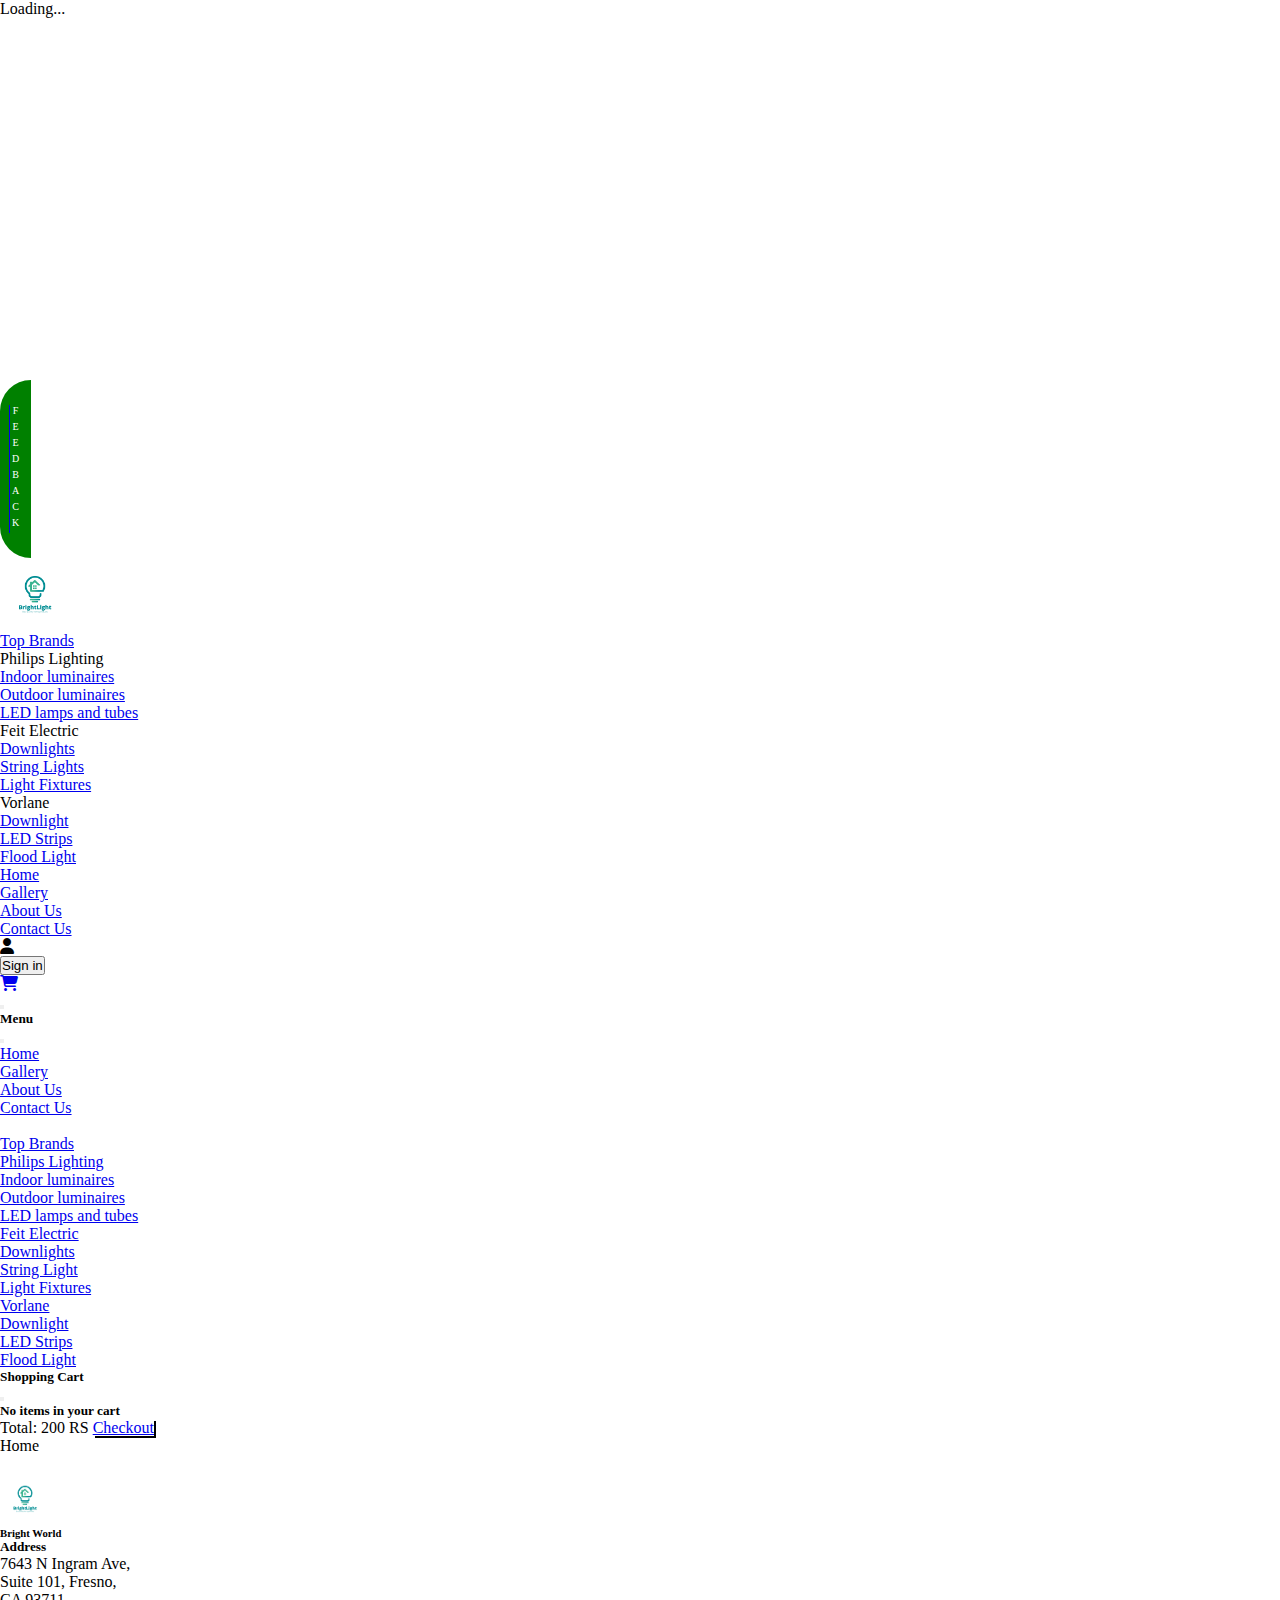
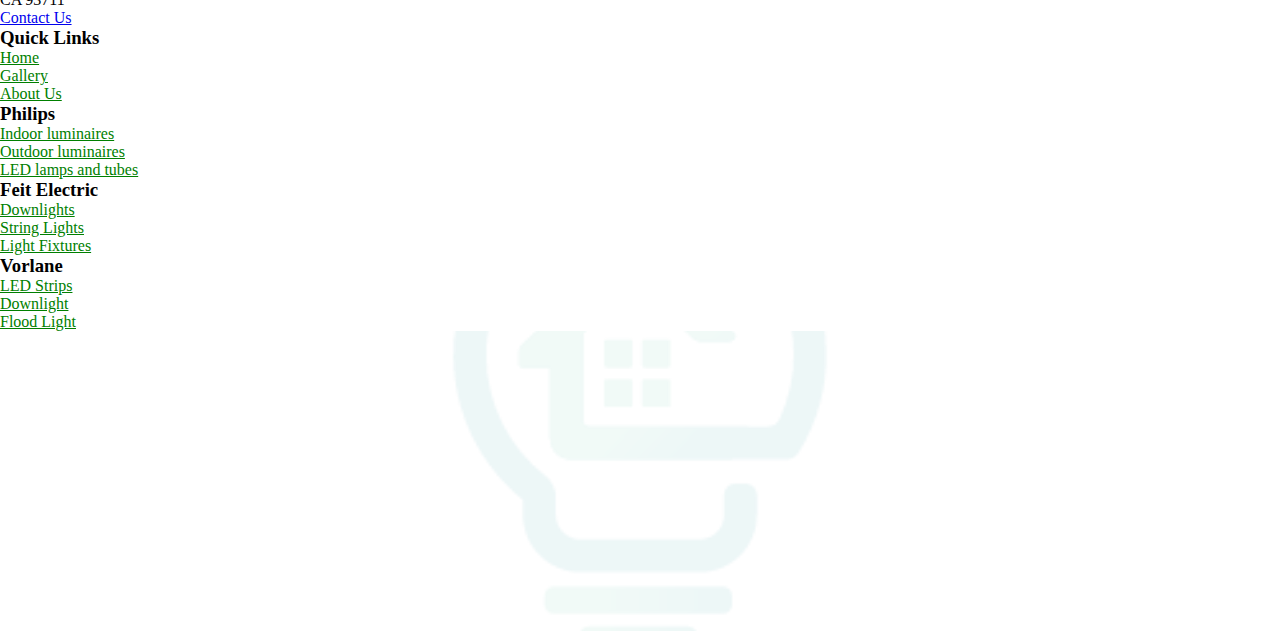
<file: Category Page/index.html>
<!doctype html>
<html lang="en">

<head>
    <title>Bright World category Page</title>
    <link rel="shortcut icon" href="/Images/Logo/logo.png" type="image/x-icon">
    <!-- Required meta tags -->
    <meta charset="utf-8" />
    <meta name="viewport" content="width=device-width, initial-scale=1, shrink-to-fit=no" />

    <!-- Bootstrap CSS v5.2.1 -->
    <link href="https://cdn.jsdelivr.net/npm/bootstrap@5.0.2/dist/css/bootstrap.min.css" rel="stylesheet"
        integrity="sha384-EVSTQN3/azprG1Anm3QDgpJLIm9Nao0Yz1ztcQTwFspd3yD65VohhpuuCOmLASjC" crossorigin="anonymous">
    <link rel="stylesheet" href="https://cdnjs.cloudflare.com/ajax/libs/font-awesome/6.5.2/css/all.min.css">
    <link href="https://cdn.jsdelivr.net/npm/bootstrap@5.0.2/dist/css/bootstrap.min.css" rel="stylesheet"
        integrity="sha384-EVSTQN3/azprG1Anm3QDgpJLIm9Nao0Yz1ztcQTwFspd3yD65VohhpuuCOmLASjC" crossorigin="anonymous">
    <link rel="stylesheet" href="https://cdn.jsdelivr.net/npm/bootstrap-icons@1.11.3/font/bootstrap-icons.min.css">
    <link rel="stylesheet" href="style.css">
</head>

<body>
    <!-- spinner -->
    <div class="position-absolute top-0 bottom-0 start-0 end-0" style="z-index: 99;" id="spinloader">
        <div class="d-flex justify-content-center align-items-center  min-vh-100 bg-white">
            <div class="spinner-grow text-success fs-1" role="status" style="width: 5rem; height: 5rem;">
                <span class="visually-hidden">Loading...</span>
            </div>
        </div>
    </div>
    <a href="/Feedback/index.html">
        <div class="position-fixed top-0 end-0" style="z-index: 80;margin-top: 300px;" role="button">
            <div class="box fw-bold feedbackbox"
                style="writing-mode: vertical-lr; text-orientation: upright;background-color: green;color: white;border-radius: 50px 0px 0px 50px; font-size: 10px;letter-spacing: 5px; font-family: Georgia, 'Times New Roman', Times, serif;">
                FEEDBACK</div>
        </div>
    </a>
<nav class="navbar navbar-expand-lg navbar-light bg-light ">
    <div class="container-fluid p-2">
        <img src="/Images/Logo/logo.png" alt="" class="navbar-brand me-auto" style="max-width: 70px; max-height: 70px;">

        <div class="collapse navbar-collapse" id="navbarSupportedContent">
            <ul class="navbar-nav ms-5 mb-2 mb-lg-0 gap-4 ">
                <li class="nav-item dropdown">
                    <a class="nav-link active dropdown-toggle" href="#" id="navbarDropdown" role="button"
                        data-bs-toggle="dropdown" aria-expanded="false" data-bs-auto-close="outside">
                        Top Brands
                    </a>
                    <ul class="dropdown-menu" aria-labelledby="navbarDropdown">
                        <li class="nav-item">
                            <div class="dropend">
                                <a class="dropdown-item dropdown-toggle" data-bs-toggle="dropdown" aria-expanded="false"
                                    data-bs-auto-close="outside" role="button">
                                    Philips Lighting
                                </a>
                                <ul class="dropdown-menu">
                                    <li class="nav-item">
                                        <a class="dropdown-item"
                                            href="/Category Page/index.html?id=Philips_indoor">Indoor luminaires</a>
                                    </li>

                                    <li class="nav-item">
                                        <a class="dropdown-item"
                                            href="/Category Page/index.html?id=Philips_outdoor">Outdoor
                                            luminaires</a>
                                    </li>
                                    <li class="nav-item">
                                        <a class="dropdown-item" href="/Category Page/index.html?id=Philips_lamp">LED
                                            lamps and tubes</a>

                                    </li>
                                </ul>
                            </div>
                        </li>
                        <li class="nav-item">
                            <div class="dropend">
                                <a class="dropdown-item dropdown-toggle" data-bs-toggle="dropdown" aria-expanded="false"
                                    data-bs-auto-close="outside" role="button">
                                    Feit Electric
                                </a>
                                <ul class="dropdown-menu">
                                    <li class="nav-item">
                                        <a class="dropdown-item"
                                            href="/Category Page/index.html?id=feit_downlights">Downlights</a>
                                    </li>

                                    <li class="nav-item">
                                        <a class="dropdown-item" href="/Category Page/index.html?id=feit_string">String
                                            Lights</a>
                                    </li>
                                    <li class="nav-item">
                                        <a class="dropdown-item" href="/Category Page/index.html?id=feit_fixtures">Light
                                            Fixtures</a>
                                    </li>
                                </ul>
                            </div>
                        </li>
                        <li class="nav-item">
                            <div class="dropend">
                                <a class="dropdown-item dropdown-toggle" data-bs-toggle="dropdown" aria-expanded="false"
                                    data-bs-auto-close="outside" role="button">
                                    Vorlane
                                </a>
                                <ul class="dropdown-menu">
                                    <li class="nav-item">
                                        <a class="dropdown-item"
                                            href="/Category Page/index.html?id=vorlane_downlight">Downlight</a>
                                    </li>

                                    <li class="nav-item">
                                        <a class="dropdown-item" href="/Category Page/index.html?id=vorlane_strip">LED
                                            Strips</a>
                                    </li>
                                    <li class="nav-item">
                                        <a class="dropdown-item" href="/Category Page/index.html?id=vorlane_flood">Flood
                                            Light</a>
                                    </li>
                                </ul>
                            </div>
                        </li>

                    </ul>
                </li>
                <li class="nav-item">
                    <a class="nav-link active " aria-current="page" href="/index.html">Home</a>
                </li>
                <li class="nav-item">
                    <a class="nav-link active" aria-current="page" href="/Gallery/index.html">Gallery</a>
                </li>
                <li class="nav-item">
                    <a class="nav-link active" aria-current="page" href="/About_Us/index.html">About Us</a>
                </li>
                <li class="nav-item">
                    <a class="nav-link active" aria-current="page" href="/Contact_Us/index.html">Contact Us</a>
                </li>

            </ul>
        </div>
        <div class="d-flex justify-content-center align-items-center me-lg-5 me-md-5 me-sm-3 gap-4">
            <div class="btn-group">
                <a class="btn btn-group fs-5" data-bs-toggle="dropdown" data-bs-auto-close="outside"><i
                        class="fa-solid fa-user text-success "></i></a>
                <form class="dropdown-menu py-lg-5 py-md-5 py-sm-2 px-lg-4 px-md-4 px-sm-1 w-auto mt-3 "
                    style="left: -130px;">
                    <div class=" d-flex justify-content-center align-items-center">
                        <div class="container-fluid d-flex flex-column justify-content-center align-items-center"
                            id="login_data">

                        </div>
                    </div>
                </form>
            </div>
            <div class="btn-group">
                <a href="#" class="cart text-dark pe-4 fs-5" data-bs-toggle="offcanvas" data-bs-target="#ShoppingCart"
                    aria-controls="ShoppingCart"><i class="fa-solid fa-cart-shopping text-success"></i>
                    <span class="position-absolute top-0 translate-middle badge rounded-pill bg-danger cartcounting"
                        style="left: 70%;font-size: 10px;">

                    </span>
                </a>
            </div>
        </div>

        <!-- off canvas nav -->
        <button class="navbar-toggler" type="button" data-bs-toggle="offcanvas" data-bs-target="#offcanvasmenu"
            aria-controls="offcanvasmenu" aria-label="Toggle navigation">
            <span class="navbar-toggler-icon" style="outline: none; box-shadow: none;"></span>
        </button>
        <div class="offcanvas offcanvas-end text-bg-dark" tabindex="-1" id="offcanvasmenu"
            aria-labelledby="offcanvasDarkNavbarLabel">
            <div class="offcanvas-header">
                <h5 class="offcanvas-title" id="offcanvasDarkNavbarLabel">Menu</h5>
                <button type="button" class="btn-close btn-close-dark" data-bs-dismiss="offcanvas"
                    aria-label="Close"></button>
            </div>
            <div class="offcanvas-body">
                <ul class="navbar-nav justify-content-end flex-grow-1 pe-3">
                    <li class="nav-item ">
                        <a class="nav-link active" aria-current="page" href="/index.html">Home</a>
                    </li>
                    <li class="nav-item">
                        <a class="nav-link active" aria-current="page" href="/Gallery/index.html">Gallery</a>
                    </li>
                    <li class="nav-item">
                        <a class="nav-link active" aria-current="page" href="/About_Us/index.html">About Us</a>
                    </li>
                    <li class="nav-item">
                        <a class="nav-link active" aria-current="page" href="/Contact_Us/index.html">Contact Us</a>
                    </li>
                    <li class="nav-item">
                    <li class="nav-item dropdown">
                        <a class="nav-link active dropdown-toggle" href="#" id="navbarDropdown" role="button"
                            data-bs-toggle="dropdown" aria-expanded="false" data-bs-auto-close="outside">
                            Top Brands
                        </a>
                        <ul class="dropdown-menu" aria-labelledby="navbarDropdown">
                            <li class="nav-item dropdown">
                                <a class="nav-link active dropdown-toggle ps-3" href="#" id="navbarDropdown"
                                    role="button" data-bs-toggle="dropdown" aria-expanded="false"
                                    data-bs-auto-close="outside">
                                    Philips Lighting
                                </a>
                                <ul class="dropdown-menu" aria-labelledby="navbarDropdown">
                                    <li class="nav-item "><a class="dropdown-item"
                                            href="/Category Page/index.html?id=Philips_indoor">Indoor luminaires</a>
                                    </li>
                                    <li class="nav-item"><a class="dropdown-item"
                                            href="/Category Page/index.html?id=Philips_outdoor">Outdoor
                                            luminaires</a>
                                    </li>
                                    <li class="nav-item"><a class="dropdown-item"
                                            href="/Category Page/index.html?id=Philips_lamp">LED lamps and tubes</a>
                                    </li>
                                </ul>
                            </li>
                            <li class="nav-item dropdown">
                                <a class="nav-link active dropdown-toggle ps-3" href="#" id="navbarDropdown"
                                    role="button" data-bs-toggle="dropdown" aria-expanded="false"
                                    data-bs-auto-close="outside">
                                    Feit Electric
                                </a>
                                <ul class="dropdown-menu" aria-labelledby="navbarDropdown">
                                    <li class="nav-item "><a class="dropdown-item"
                                            href="/Category Page/index.html?id=feit_downlights">Downlights</a></li>
                                    <li class="nav-item"><a class="dropdown-item"
                                            href="/Category Page/index.html?id=feit_string">String Light</a></li>
                                    <li class="nav-item"><a class="dropdown-item"
                                            href="/Category Page/index.html?id=feit_fixtures">Light Fixtures</a>
                                    </li>
                                </ul>
                            </li>
                            <li class="nav-item dropdown">
                                <a class="nav-link active dropdown-toggle ps-3" href="#" id="navbarDropdown"
                                    role="button" data-bs-toggle="dropdown" aria-expanded="false"
                                    data-bs-auto-close="outside">
                                    Vorlane
                                </a>
                                <ul class="dropdown-menu" aria-labelledby="navbarDropdown">
                                    <li class="nav-item "><a class="dropdown-item"
                                            href="/Category Page/index.html?id=vorlane_downlight">Downlight</a></li>
                                    <li class="nav-item"><a class="dropdown-item"
                                            href="/Category Page/index.html?id=vorlane_strip">LED Strips</a></li>
                                    <li class="nav-item"><a class="dropdown-item"
                                            href="/Category Page/index.html?id=vorlane_flood">Flood Light</a></li>
                                </ul>
                            </li>
                        </ul>
                    </li>
                </ul>
            </div>
        </div>
        <!-- offcanvas nav end -->
        <!-- offcanvas shoppingcart start -->
        <div class="offcanvas offcanvas-end" tabindex="-1" id="ShoppingCart" aria-labelledby="ShoppingCartLabel">
            <div class="offcanvas-header">
                <h5 class="offcanvas-title" id="ShoppingCartLabel">Shopping Cart</h5>
                <button type="button" class="btn-close" data-bs-dismiss="offcanvas" aria-label="Close"></button>
            </div>
            <div class="offcanvas-body">
                <div class="container-fluid  mb-5">
                    <div class="row" id="ShoppingCartBody">
                        <h5 class="text-center text-danger">No items in your cart</h5>
                    </div>
                </div>
            </div>
            <div class=" p-5 bg-light ">
                <div class="d-flex justify-content-start align-items-center gap-5 text-dark ">
                    <span class="h4"><span>Total: </span><span class="text-success totalamount">200</span> RS</span>
                    <a class="btn btn-outline-success" href="#" style="box-shadow: 2px 2px black;">Checkout</a>
                </div>
            </div>

        </div>
        <!-- offcanvas shoppingcart end -->


    </div>
</nav>
    <nav aria-label="breadcrumb" class="p-3">
        <ol class="breadcrumb">
            <li class="breadcrumb-item">Home</li>
            <li class="breadcrumb-item active" aria-current="page" id="breadcumbdata"></li>
        </ol>
    </nav>
    <main>
        <div class="container-fluid">

            <div class="row p-5 gap-5 justify-content-center align-items-center m-5" id="cat_data">
            </div>
        </div>
    </main>
    <footer>
        <div class="container-fluid py-5 px-5 bg bg-white text-black-50 mb-5 mt-5 position-relative">
    
            <div class="row">
                <div class="col-md-3 col-lg-3 col-sm-12 mb-sm-5 mb-lg-0 mb-md-0">
                    <div class="d-flex align-items-center gap-1 ">
                        <img src="/Images/Logo/logo.png" alt="logo" class="h-100" style="max-height: 50px;">
                        <h6 class="text-success">Bright World</h6>
                    </div>
                    <div class="ms-3">
                        <h5 class="text-dark">Address</h5>
                        <p class="text-black-50">7643 N Ingram Ave,<br> Suite 101, Fresno,<br> CA 93711</p>
                    </div>
                    <a class="btn btn btn-outline-success ms-3 px-5" href="/Contact_Us/index.html">Contact Us</a>
    
                </div>
                <div class="col-md-9 col-lg-9 col-sm-12">
                    <div class="container">
                        <div class="row">
                            <div class="col-md-3 col-lg-3 col-sm-12">
                                <h3 class="text-dark py-3">Quick Links</h3>
                                <li class="footerlinks list-unstyled"><a href="/index.html"
                                        class="nav-link d-inline-block">Home</a></li>
                                <li class="footerlinks list-unstyled"><a href="/Gallery/index.html"
                                        class="nav-link d-inline-block">Gallery</a></li>
                                <li class="footerlinks list-unstyled"><a href="/About_Us/index.html"
                                        class="nav-link d-inline-block">About
                                        Us</a></li>
    
    
                            </div>
                            <div class="col-md-3 col-lg-3 col-sm-12">
                                <h3 class="text-dark py-3"> Philips</h3>
                                <li class="footerlinks list-unstyled"><a href="/Category Page/index.html?id=Philips_indoor"
                                        class="nav-link d-inline-block">Indoor
                                        luminaires</a></li>
                                <li class="footerlinks list-unstyled"><a href="/Category Page/index.html?id=Philips_outdoor"
                                        class="nav-link d-inline-block">Outdoor luminaires</a></li>
                                <li class="footerlinks list-unstyled"><a href="/Category Page/index.html?id=Philips_lamp"
                                        class="nav-link d-inline-block">LED
                                        lamps and tubes</a></li>
                            </div>
                            <div class="col-md-3 col-lg-3 col-sm-12">
                                <h3 class="text-dark py-3">Feit Electric</h3>
                                <li class="footerlinks list-unstyled"><a href="/Category Page/index.html?id=feit_downlights"
                                        class="nav-link d-inline-block">Downlights</a></li>
                                <li class="footerlinks list-unstyled"><a href="/Category Page/index.html?id=feit_string"
                                        class="nav-link d-inline-block">String
                                        Lights</a></li>
                                <li class="footerlinks list-unstyled"><a href="/Category Page/index.html?id=feit_fixtures"
                                        class="nav-link d-inline-block">Light
                                        Fixtures</a></li>
    
    
                            </div>
                            <div class="col-md-3 col-lg-3 col-sm-12">
                                <h3 class="text-dark py-3">Vorlane</h3>
                                <li class="footerlinks list-unstyled"><a href="/Category Page/index.html?id=vorlane_strip"
                                        class="nav-link d-inline-block">LED
                                        Strips</a></li>
                                <li class="footerlinks list-unstyled"><a
                                        href="/Category Page/index.html?id=vorlane_downlight"
                                        class="nav-link d-inline-block">Downlight</a></li>
                                <li class="footerlinks list-unstyled"><a href="/Category Page/index.html?id=vorlane_flood"
                                        class="nav-link d-inline-block">Flood
                                        Light</a></li>
    
                            </div>
    
    
                        </div>
                    </div>
                </div>
    
            </div>
            <div class="bg_img position-absolute  top-0 bottom-0 start-0 end-0 "></div>
        </div>
    </footer>
    <!-- Bootstrap JavaScript Libraries -->
    <script src="https://cdn.jsdelivr.net/npm/bootstrap@5.0.2/dist/js/bootstrap.bundle.min.js"
        integrity="sha384-MrcW6ZMFYlzcLA8Nl+NtUVF0sA7MsXsP1UyJoMp4YLEuNSfAP+JcXn/tWtIaxVXM"
        crossorigin="anonymous"></script>
    <script src="script.js"></script>
</body>

</html>
</file>
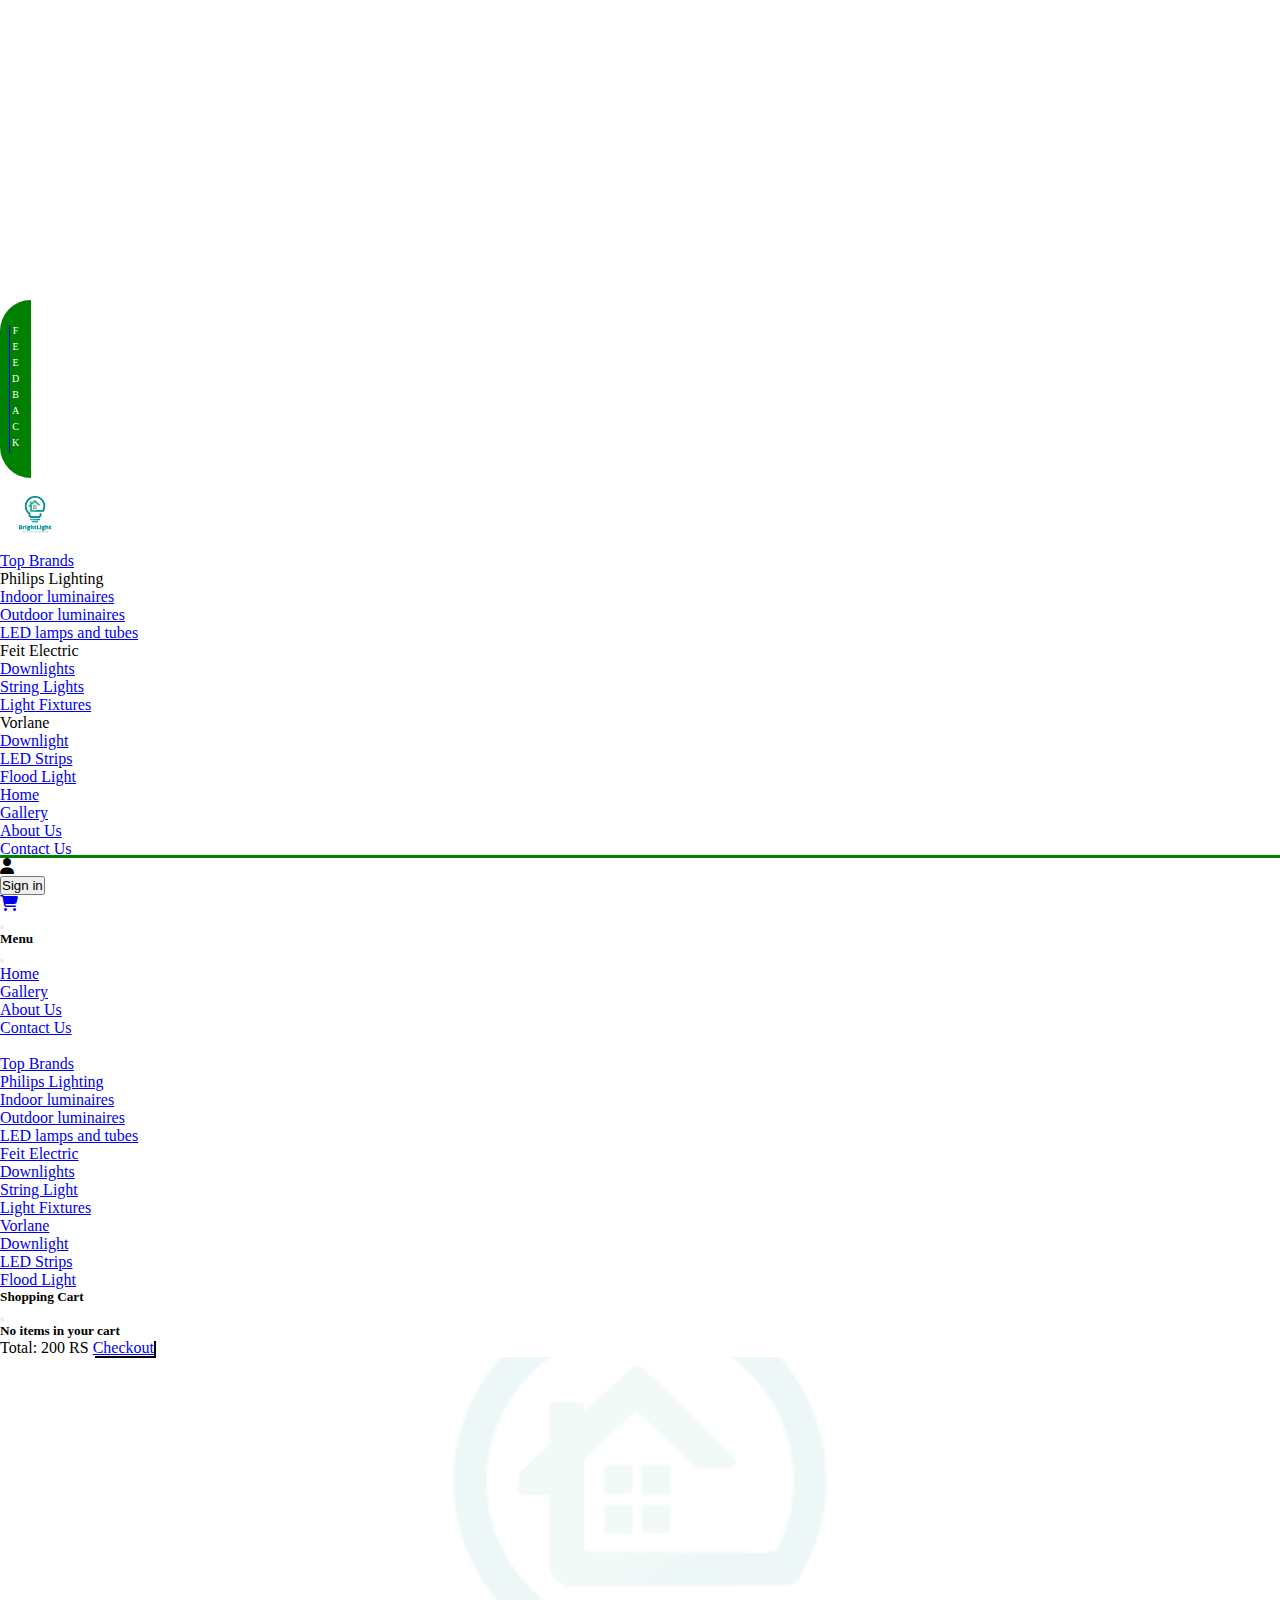
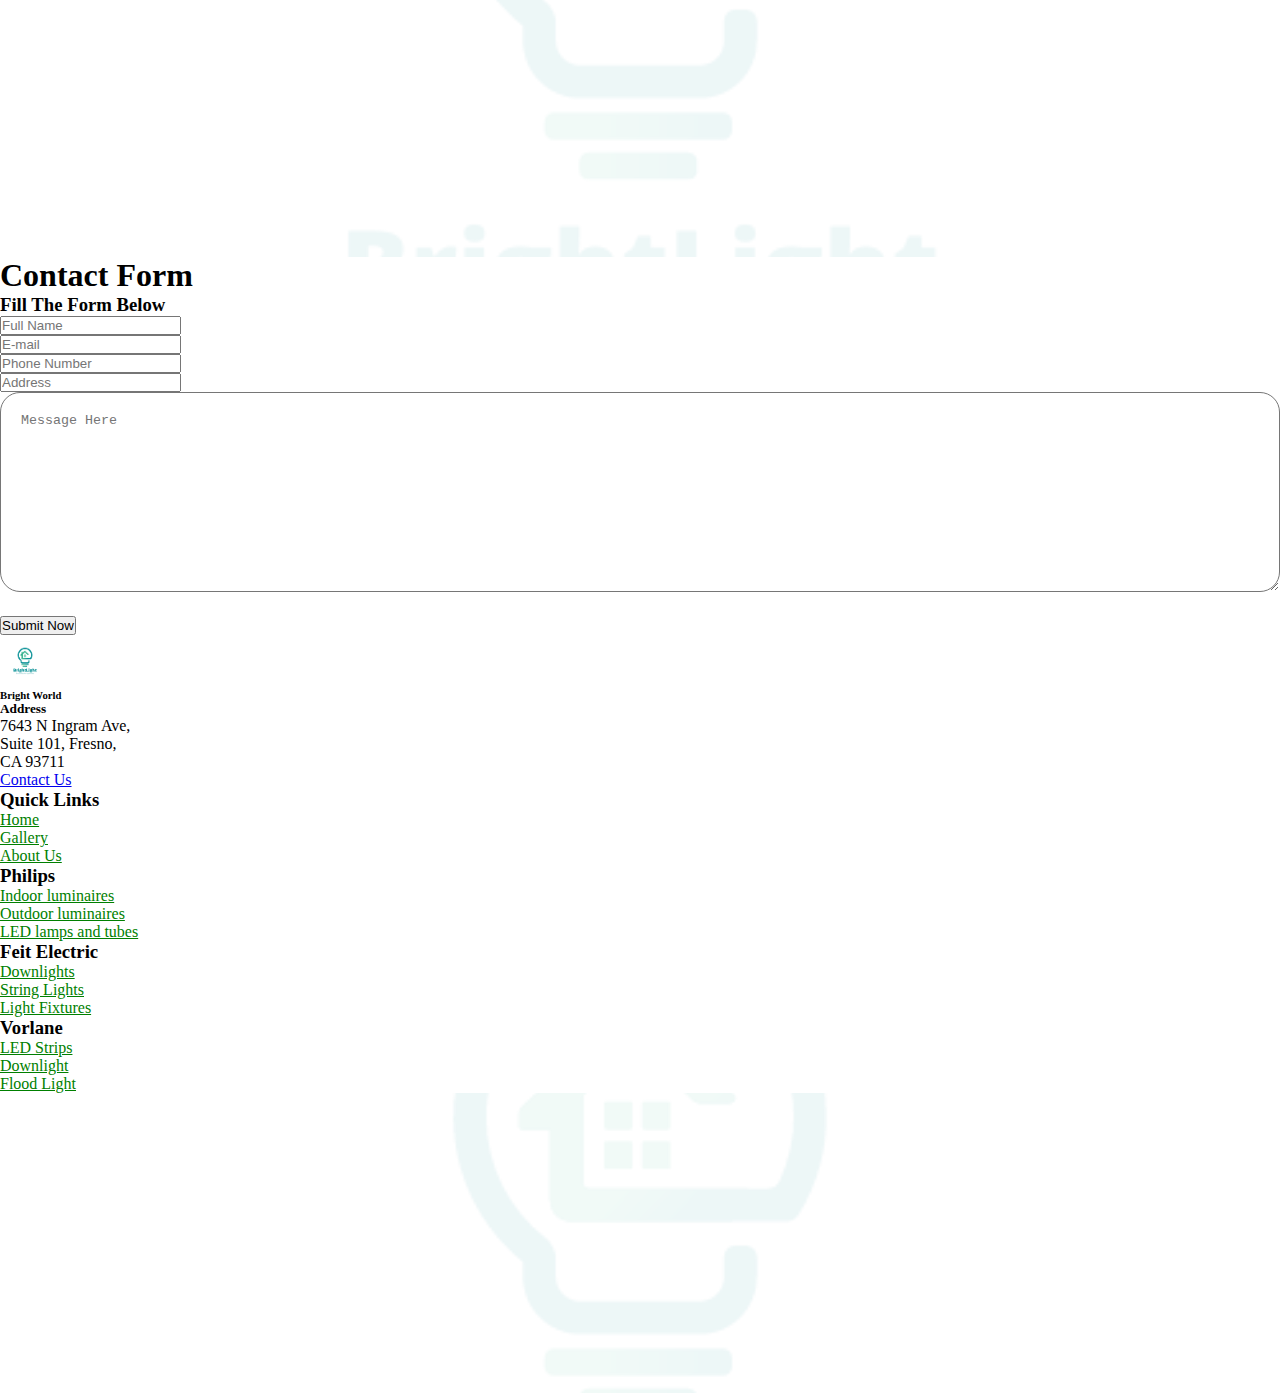
<file: Contact_Us/index.html>
<!doctype html>
<html lang="en">

<head>
<title>Bright World Contact Us Page</title>
<link rel="shortcut icon" href="/Images/Logo/logo.png" type="image/x-icon">
    <!-- Required meta tags -->
    <meta charset="utf-8" />
    <meta name="viewport" content="width=device-width, initial-scale=1, shrink-to-fit=no" />

    <!-- Bootstrap CSS v5.2.1 -->
    <link href="https://cdn.jsdelivr.net/npm/bootstrap@5.0.2/dist/css/bootstrap.min.css" rel="stylesheet"
        integrity="sha384-EVSTQN3/azprG1Anm3QDgpJLIm9Nao0Yz1ztcQTwFspd3yD65VohhpuuCOmLASjC" crossorigin="anonymous">
    <link rel="stylesheet" href="https://cdnjs.cloudflare.com/ajax/libs/font-awesome/6.5.2/css/all.min.css">
    <link href="https://cdn.jsdelivr.net/npm/bootstrap@5.0.2/dist/css/bootstrap.min.css" rel="stylesheet"
        integrity="sha384-EVSTQN3/azprG1Anm3QDgpJLIm9Nao0Yz1ztcQTwFspd3yD65VohhpuuCOmLASjC" crossorigin="anonymous">
    <link rel="stylesheet" href="https://cdn.jsdelivr.net/npm/bootstrap-icons@1.11.3/font/bootstrap-icons.min.css">
    <link rel="stylesheet" href="style.css">
</head>

<body>
<a href="/Feedback/index.html">
    <div class="position-fixed top-0 end-0" style="z-index: 80;margin-top: 300px;" role="button">
        <div class="box fw-bold feedbackbox"
            style="writing-mode: vertical-lr; text-orientation: upright;background-color: green;color: white;border-radius: 50px 0px 0px 50px; font-size: 10px;letter-spacing: 5px; font-family: Georgia, 'Times New Roman', Times, serif;">
            FEEDBACK</div>
    </div>
</a>
<nav class="navbar navbar-expand-lg navbar-light bg-light ">
    <div class="container-fluid p-2">
        <img src="/Images/Logo/logo.png" alt="" class="navbar-brand me-auto" style="max-width: 70px; max-height: 70px;">

        <div class="collapse navbar-collapse" id="navbarSupportedContent">
            <ul class="navbar-nav ms-5 mb-2 mb-lg-0 gap-4 ">
                <li class="nav-item dropdown">
                    <a class="nav-link active dropdown-toggle" href="#" id="navbarDropdown" role="button"
                        data-bs-toggle="dropdown" aria-expanded="false" data-bs-auto-close="outside">
                        Top Brands
                    </a>
                    <ul class="dropdown-menu" aria-labelledby="navbarDropdown">
                        <li class="nav-item">
                            <div class="dropend">
                                <a class="dropdown-item dropdown-toggle" data-bs-toggle="dropdown" aria-expanded="false"
                                    data-bs-auto-close="outside" role="button">
                                    Philips Lighting
                                </a>
                                <ul class="dropdown-menu">
                                    <li class="nav-item">
                                        <a class="dropdown-item"
                                            href="/Category Page/index.html?id=Philips_indoor">Indoor luminaires</a>
                                    </li>

                                    <li class="nav-item">
                                        <a class="dropdown-item"
                                            href="/Category Page/index.html?id=Philips_outdoor">Outdoor
                                            luminaires</a>
                                    </li>
                                    <li class="nav-item">
                                        <a class="dropdown-item" href="/Category Page/index.html?id=Philips_lamp">LED
                                            lamps and tubes</a>

                                    </li>
                                </ul>
                            </div>
                        </li>
                        <li class="nav-item">
                            <div class="dropend">
                                <a class="dropdown-item dropdown-toggle" data-bs-toggle="dropdown" aria-expanded="false"
                                    data-bs-auto-close="outside" role="button">
                                    Feit Electric
                                </a>
                                <ul class="dropdown-menu">
                                    <li class="nav-item">
                                        <a class="dropdown-item"
                                            href="/Category Page/index.html?id=feit_downlights">Downlights</a>
                                    </li>

                                    <li class="nav-item">
                                        <a class="dropdown-item" href="/Category Page/index.html?id=feit_string">String
                                            Lights</a>
                                    </li>
                                    <li class="nav-item">
                                        <a class="dropdown-item" href="/Category Page/index.html?id=feit_fixtures">Light
                                            Fixtures</a>
                                    </li>
                                </ul>
                            </div>
                        </li>
                        <li class="nav-item">
                            <div class="dropend">
                                <a class="dropdown-item dropdown-toggle" data-bs-toggle="dropdown" aria-expanded="false"
                                    data-bs-auto-close="outside" role="button">
                                    Vorlane
                                </a>
                                <ul class="dropdown-menu">
                                    <li class="nav-item">
                                        <a class="dropdown-item"
                                            href="/Category Page/index.html?id=vorlane_downlight">Downlight</a>
                                    </li>

                                    <li class="nav-item">
                                        <a class="dropdown-item" href="/Category Page/index.html?id=vorlane_strip">LED
                                            Strips</a>
                                    </li>
                                    <li class="nav-item">
                                        <a class="dropdown-item" href="/Category Page/index.html?id=vorlane_flood">Flood
                                            Light</a>
                                    </li>
                                </ul>
                            </div>
                        </li>

                    </ul>
                </li>
                <li class="nav-item">
                    <a class="nav-link active " aria-current="page" href="/index.html">Home</a>
                </li>
                <li class="nav-item">
                    <a class="nav-link active" aria-current="page" href="/Gallery/index.html">Gallery</a>
                </li>
                <li class="nav-item">
                    <a class="nav-link active" aria-current="page" href="/About_Us/index.html">About Us</a>
                </li>
                <li class="nav-item">
                    <a class="nav-link active currentpage" aria-current="page" href="/Contact_Us/index.html">Contact Us</a>
                </li>

            </ul>
        </div>
        <div class="d-flex justify-content-center align-items-center me-lg-5 me-md-5 me-sm-3 gap-4">
            <div class="btn-group">
                <a class="btn btn-group fs-5" data-bs-toggle="dropdown" data-bs-auto-close="outside"><i
                        class="fa-solid fa-user text-success "></i></a>
                <form class="dropdown-menu py-lg-5 py-md-5 py-sm-2 px-lg-4 px-md-4 px-sm-1 w-auto mt-3 "
                    style="left: -130px;">
                    <div class=" d-flex justify-content-center align-items-center">
                        <div class="container-fluid d-flex flex-column justify-content-center align-items-center"
                            id="login_data">

                        </div>
                    </div>
                </form>
            </div>
            <div class="btn-group">
                <a href="#" class="cart text-dark pe-4 fs-5" data-bs-toggle="offcanvas" data-bs-target="#ShoppingCart"
                    aria-controls="ShoppingCart"><i class="fa-solid fa-cart-shopping text-success"></i>
                    <span class="position-absolute top-0 translate-middle badge rounded-pill bg-danger cartcounting"
                        style="left: 70%;font-size: 10px;">

                    </span>
                </a>
            </div>
        </div>

        <!-- off canvas nav -->
        <button class="navbar-toggler" type="button" data-bs-toggle="offcanvas" data-bs-target="#offcanvasmenu"
            aria-controls="offcanvasmenu" aria-label="Toggle navigation">
            <span class="navbar-toggler-icon" style="outline: none; box-shadow: none;"></span>
        </button>
        <div class="offcanvas offcanvas-end text-bg-dark" tabindex="-1" id="offcanvasmenu"
            aria-labelledby="offcanvasDarkNavbarLabel">
            <div class="offcanvas-header">
                <h5 class="offcanvas-title" id="offcanvasDarkNavbarLabel">Menu</h5>
                <button type="button" class="btn-close btn-close-dark" data-bs-dismiss="offcanvas"
                    aria-label="Close"></button>
            </div>
            <div class="offcanvas-body">
                <ul class="navbar-nav justify-content-end flex-grow-1 pe-3">
                    <li class="nav-item ">
                        <a class="nav-link active" aria-current="page" href="/index.html">Home</a>
                    </li>
                    <li class="nav-item">
                        <a class="nav-link active" aria-current="page" href="/Gallery/index.html">Gallery</a>
                    </li>
                    <li class="nav-item">
                        <a class="nav-link active" aria-current="page" href="/About_Us/index.html">About Us</a>
                    </li>
                    <li class="nav-item">
                        <a class="nav-link active" aria-current="page" href="/Contact_Us/index.html">Contact Us</a>
                    </li>
                    <li class="nav-item">
                    <li class="nav-item dropdown">
                        <a class="nav-link active dropdown-toggle" href="#" id="navbarDropdown" role="button"
                            data-bs-toggle="dropdown" aria-expanded="false" data-bs-auto-close="outside">
                            Top Brands
                        </a>
                        <ul class="dropdown-menu" aria-labelledby="navbarDropdown">
                            <li class="nav-item dropdown">
                                <a class="nav-link active dropdown-toggle ps-3" href="#" id="navbarDropdown"
                                    role="button" data-bs-toggle="dropdown" aria-expanded="false"
                                    data-bs-auto-close="outside">
                                    Philips Lighting
                                </a>
                                <ul class="dropdown-menu" aria-labelledby="navbarDropdown">
                                    <li class="nav-item "><a class="dropdown-item"
                                            href="/Category Page/index.html?id=Philips_indoor">Indoor luminaires</a>
                                    </li>
                                    <li class="nav-item"><a class="dropdown-item"
                                            href="/Category Page/index.html?id=Philips_outdoor">Outdoor
                                            luminaires</a>
                                    </li>
                                    <li class="nav-item"><a class="dropdown-item"
                                            href="/Category Page/index.html?id=Philips_lamp">LED lamps and tubes</a>
                                    </li>
                                </ul>
                            </li>
                            <li class="nav-item dropdown">
                                <a class="nav-link active dropdown-toggle ps-3" href="#" id="navbarDropdown"
                                    role="button" data-bs-toggle="dropdown" aria-expanded="false"
                                    data-bs-auto-close="outside">
                                    Feit Electric
                                </a>
                                <ul class="dropdown-menu" aria-labelledby="navbarDropdown">
                                    <li class="nav-item "><a class="dropdown-item"
                                            href="/Category Page/index.html?id=feit_downlights">Downlights</a></li>
                                    <li class="nav-item"><a class="dropdown-item"
                                            href="/Category Page/index.html?id=feit_string">String Light</a></li>
                                    <li class="nav-item"><a class="dropdown-item"
                                            href="/Category Page/index.html?id=feit_fixtures">Light Fixtures</a>
                                    </li>
                                </ul>
                            </li>
                            <li class="nav-item dropdown">
                                <a class="nav-link active dropdown-toggle ps-3" href="#" id="navbarDropdown"
                                    role="button" data-bs-toggle="dropdown" aria-expanded="false"
                                    data-bs-auto-close="outside">
                                    Vorlane
                                </a>
                                <ul class="dropdown-menu" aria-labelledby="navbarDropdown">
                                    <li class="nav-item "><a class="dropdown-item"
                                            href="/Category Page/index.html?id=vorlane_downlight">Downlight</a></li>
                                    <li class="nav-item"><a class="dropdown-item"
                                            href="/Category Page/index.html?id=vorlane_strip">LED Strips</a></li>
                                    <li class="nav-item"><a class="dropdown-item"
                                            href="/Category Page/index.html?id=vorlane_flood">Flood Light</a></li>
                                </ul>
                            </li>
                        </ul>
                    </li>
                </ul>
            </div>
        </div>
        <!-- offcanvas nav end -->
        <!-- offcanvas shoppingcart start -->
        <div class="offcanvas offcanvas-end" tabindex="-1" id="ShoppingCart" aria-labelledby="ShoppingCartLabel">
            <div class="offcanvas-header">
                <h5 class="offcanvas-title" id="ShoppingCartLabel">Shopping Cart</h5>
                <button type="button" class="btn-close" data-bs-dismiss="offcanvas" aria-label="Close"></button>
            </div>
            <div class="offcanvas-body">
                <div class="container-fluid  mb-5">
                    <div class="row" id="ShoppingCartBody">
                        <h5 class="text-center text-danger">No items in your cart</h5>
                    </div>
                </div>
            </div>
            <div class=" p-5 bg-light ">
                <div class="d-flex justify-content-start align-items-center gap-5 text-dark ">
                    <span class="h4"><span>Total: </span><span class="text-success totalamount">200</span> RS</span>
                    <a class="btn btn-outline-success" href="#" style="box-shadow: 2px 2px black;">Checkout</a>
                </div>
            </div>

        </div>
        <!-- offcanvas shoppingcart end -->


    </div>
</nav>
    <main>
        <div class="container-fluid">
            <div class="contact-area">
                <div class="container p-5">
                    <div class="row d-flex justify-content-center align-items-center shadow p-5 position-relative">
                        <div class="position-absolute top-0 bottom-0 start-0 end-0 backgrounddata"></div>
                        <div class="col-md-8" style="z-index: 5;">
                            <form action="#" method="post" class="contact-form">
                                <div class="contact-title">
                                    <h1 class="text-dark py-2">Contact Form</h1>
                                    <h3 class="text-dark pb-3">Fill The Form Below</h3>
                                </div>
                                <div class="row">
                                    <div class="col-md-6 mb-3 ">
                                        <input type="text" name="name" placeholder="Full Name"
                                            class="form-control nameinput">
                                    </div>
                                    <div class="col-md-6 mb-3 ">
                                        <input type="email" name="email" placeholder="E-mail"
                                            class="form-control emailinput">
                                    </div>
                                    <div class="col-md-6 mb-3 ">
                                        <input type="email" name="phone" placeholder="Phone Number"
                                            class="form-control numberinput">
                                    </div>
                                    <div class="col-md-6 mb-3 ">
                                        <input type="text" name="address" placeholder="Address"
                                            class="form-control addressinput">
                                    </div>
                                    <div class="col-md-12 mb-3">
                                        <textarea name="message" placeholder="Message Here"
                                            class="form-control messageinput"></textarea>
                                    </div>
                                    <div class="col-md-12">
                                        <div class="contact-btn">
                                            <button type="submit" class="btn btn-outline-success fs-6 px-4 py-2 submitbtn">Submit
                                                Now</button>
                                        </div>
                                    </div>
                                </div>
                            </form>
                        </div>
                    </div>
                </div>
            </div>
        </div>
    </main>
<footer>
    <div class="container-fluid py-5 px-5 bg bg-white text-black-50 mb-5 mt-5 position-relative">

        <div class="row">
            <div class="col-md-3 col-lg-3 col-sm-12 mb-sm-5 mb-lg-0 mb-md-0">
                <div class="d-flex align-items-center gap-1 ">
                    <img src="/Images/Logo/logo.png" alt="logo" class="h-100" style="max-height: 50px;">
                    <h6 class="text-success">Bright World</h6>
                </div>
                <div class="ms-3">
                    <h5 class="text-dark">Address</h5>
                    <p class="text-black-50">7643 N Ingram Ave,<br> Suite 101, Fresno,<br> CA 93711</p>
                </div>
                <a class="btn btn btn-outline-success ms-3 px-5" href="/Contact_Us/index.html">Contact Us</a>

            </div>
            <div class="col-md-9 col-lg-9 col-sm-12">
                <div class="container">
                    <div class="row">
                        <div class="col-md-3 col-lg-3 col-sm-12">
                            <h3 class="text-dark py-3">Quick Links</h3>
                            <li class="footerlinks list-unstyled"><a href="/index.html"
                                    class="nav-link d-inline-block">Home</a></li>
                            <li class="footerlinks list-unstyled"><a href="/Gallery/index.html"
                                    class="nav-link d-inline-block">Gallery</a></li>
                            <li class="footerlinks list-unstyled"><a href="/About_Us/index.html"
                                    class="nav-link d-inline-block">About
                                    Us</a></li>


                        </div>
                        <div class="col-md-3 col-lg-3 col-sm-12">
                            <h3 class="text-dark py-3"> Philips</h3>
                            <li class="footerlinks list-unstyled"><a href="/Category Page/index.html?id=Philips_indoor"
                                    class="nav-link d-inline-block">Indoor
                                    luminaires</a></li>
                            <li class="footerlinks list-unstyled"><a href="/Category Page/index.html?id=Philips_outdoor"
                                    class="nav-link d-inline-block">Outdoor luminaires</a></li>
                            <li class="footerlinks list-unstyled"><a href="/Category Page/index.html?id=Philips_lamp"
                                    class="nav-link d-inline-block">LED
                                    lamps and tubes</a></li>
                        </div>
                        <div class="col-md-3 col-lg-3 col-sm-12">
                            <h3 class="text-dark py-3">Feit Electric</h3>
                            <li class="footerlinks list-unstyled"><a href="/Category Page/index.html?id=feit_downlights"
                                    class="nav-link d-inline-block">Downlights</a></li>
                            <li class="footerlinks list-unstyled"><a href="/Category Page/index.html?id=feit_string"
                                    class="nav-link d-inline-block">String
                                    Lights</a></li>
                            <li class="footerlinks list-unstyled"><a href="/Category Page/index.html?id=feit_fixtures"
                                    class="nav-link d-inline-block">Light
                                    Fixtures</a></li>


                        </div>
                        <div class="col-md-3 col-lg-3 col-sm-12">
                            <h3 class="text-dark py-3">Vorlane</h3>
                            <li class="footerlinks list-unstyled"><a href="/Category Page/index.html?id=vorlane_strip"
                                    class="nav-link d-inline-block">LED
                                    Strips</a></li>
                            <li class="footerlinks list-unstyled"><a
                                    href="/Category Page/index.html?id=vorlane_downlight"
                                    class="nav-link d-inline-block">Downlight</a></li>
                            <li class="footerlinks list-unstyled"><a href="/Category Page/index.html?id=vorlane_flood"
                                    class="nav-link d-inline-block">Flood
                                    Light</a></li>

                        </div>


                    </div>
                </div>
            </div>

        </div>
        <div class="bg_img position-absolute  top-0 bottom-0 start-0 end-0 "></div>
    </div>
</footer>
    <!-- Bootstrap JavaScript Libraries -->
    <script src="https://cdn.jsdelivr.net/npm/bootstrap@5.0.2/dist/js/bootstrap.bundle.min.js"
        integrity="sha384-MrcW6ZMFYlzcLA8Nl+NtUVF0sA7MsXsP1UyJoMp4YLEuNSfAP+JcXn/tWtIaxVXM"
        crossorigin="anonymous"></script>
        </script>
    <script src="script.js"></script>
</body>

</html>
</file>
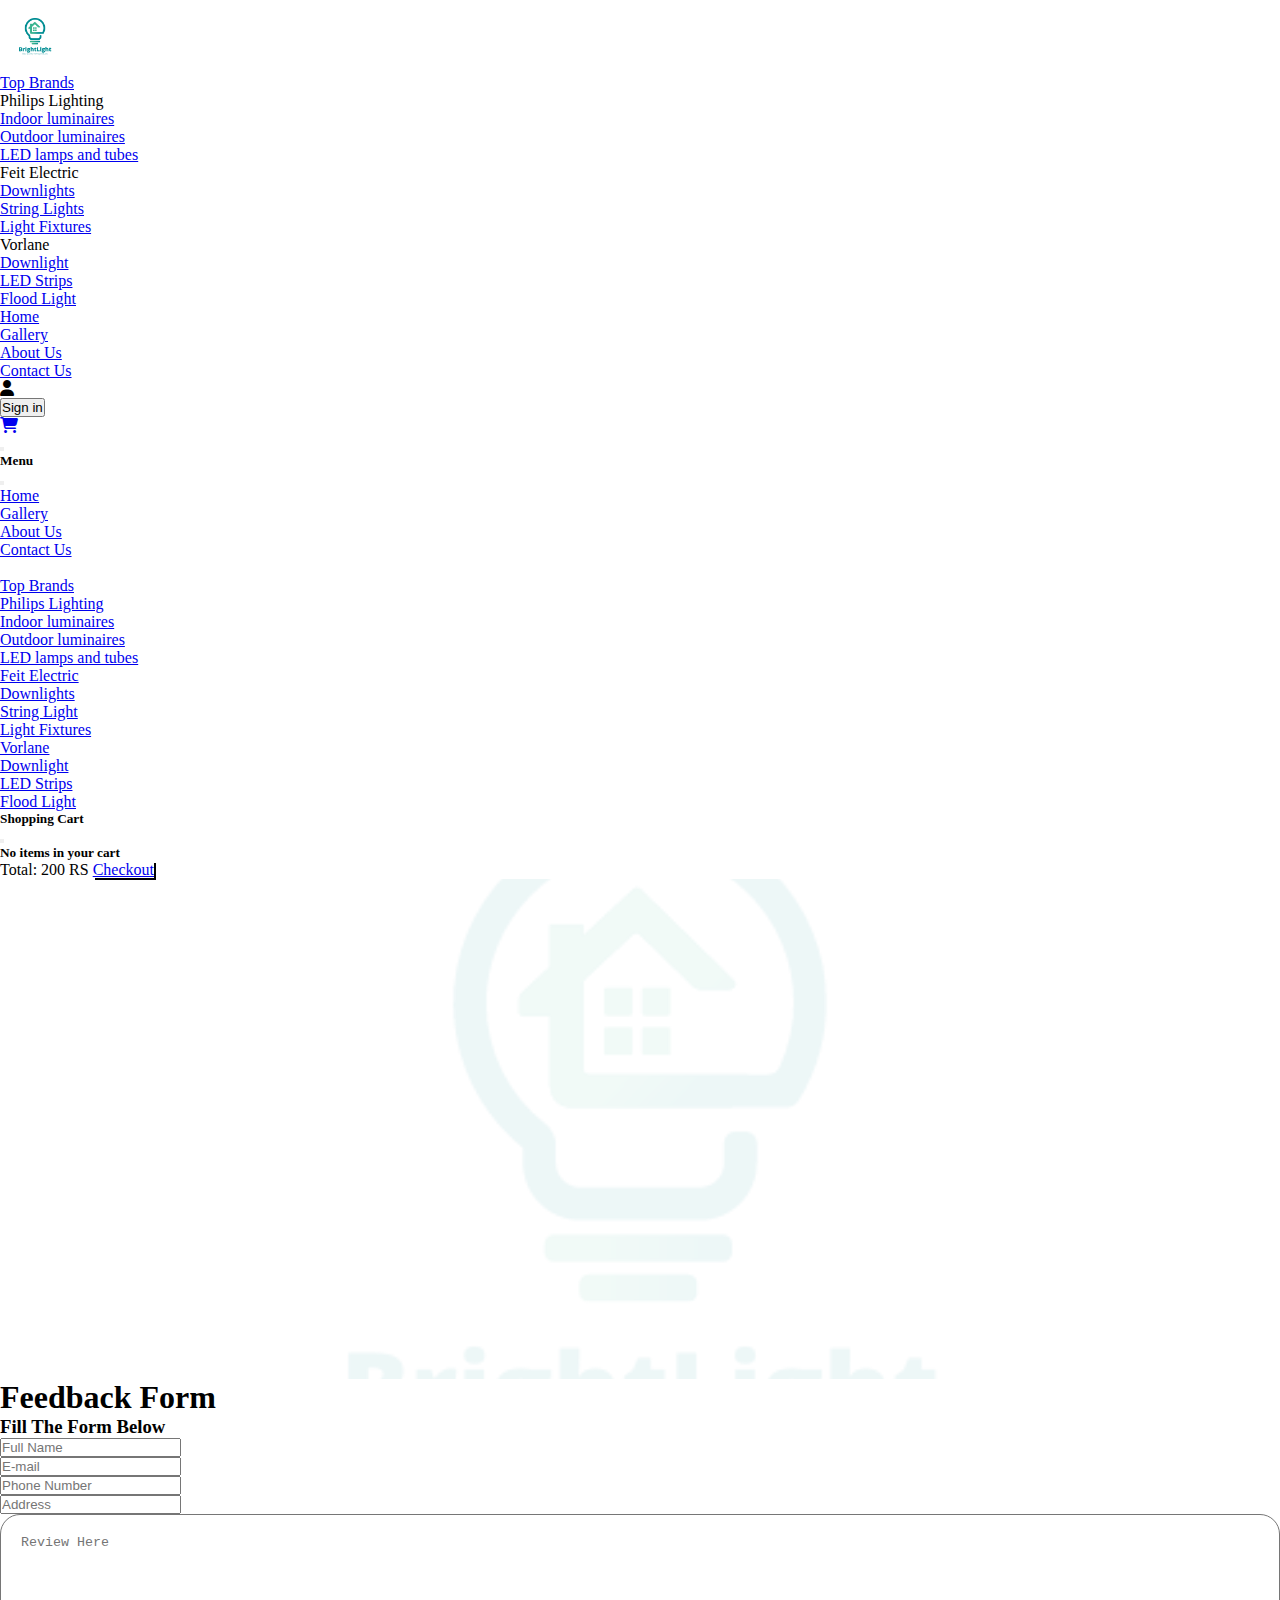
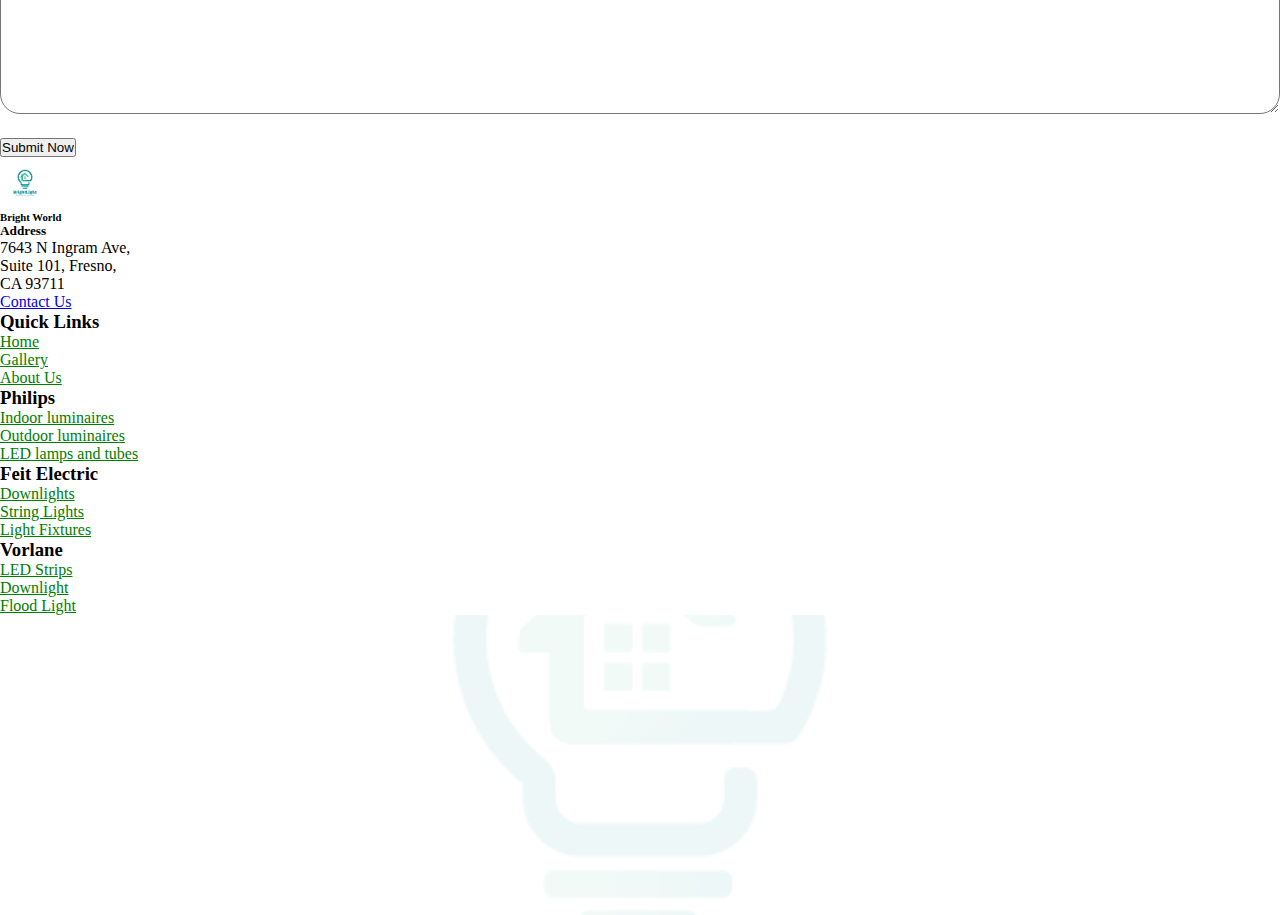
<file: Feedback/index.html>
<!doctype html>
<html lang="en">

<head>
<title>Bright World Feedback Page</title>
<link rel="shortcut icon" href="/Images/Logo/logo.png" type="image/x-icon">
    <!-- Required meta tags -->
    <meta charset="utf-8" />
    <meta name="viewport" content="width=device-width, initial-scale=1, shrink-to-fit=no" />

    <!-- Bootstrap CSS v5.2.1 -->
    <link href="https://cdn.jsdelivr.net/npm/bootstrap@5.0.2/dist/css/bootstrap.min.css" rel="stylesheet"
        integrity="sha384-EVSTQN3/azprG1Anm3QDgpJLIm9Nao0Yz1ztcQTwFspd3yD65VohhpuuCOmLASjC" crossorigin="anonymous">
    <link rel="stylesheet" href="https://cdnjs.cloudflare.com/ajax/libs/font-awesome/6.5.2/css/all.min.css">
    <link href="https://cdn.jsdelivr.net/npm/bootstrap@5.0.2/dist/css/bootstrap.min.css" rel="stylesheet"
        integrity="sha384-EVSTQN3/azprG1Anm3QDgpJLIm9Nao0Yz1ztcQTwFspd3yD65VohhpuuCOmLASjC" crossorigin="anonymous">
    <link rel="stylesheet" href="https://cdn.jsdelivr.net/npm/bootstrap-icons@1.11.3/font/bootstrap-icons.min.css">
    <link rel="stylesheet" href="style.css">
</head>

<body>
    <nav class="navbar navbar-expand-lg navbar-light bg-light ">
        <div class="container-fluid p-2">
            <img src="/Images/Logo/logo.png" alt="" class="navbar-brand me-auto" style="max-width: 70px; max-height: 70px;">
    
            <div class="collapse navbar-collapse" id="navbarSupportedContent">
                <ul class="navbar-nav ms-5 mb-2 mb-lg-0 gap-4 ">
                    <li class="nav-item dropdown">
                        <a class="nav-link active dropdown-toggle" href="#" id="navbarDropdown" role="button"
                            data-bs-toggle="dropdown" aria-expanded="false" data-bs-auto-close="outside">
                            Top Brands
                        </a>
                        <ul class="dropdown-menu" aria-labelledby="navbarDropdown">
                            <li class="nav-item">
                                <div class="dropend">
                                    <a class="dropdown-item dropdown-toggle" data-bs-toggle="dropdown" aria-expanded="false"
                                        data-bs-auto-close="outside" role="button">
                                        Philips Lighting
                                    </a>
                                    <ul class="dropdown-menu">
                                        <li class="nav-item">
                                            <a class="dropdown-item"
                                                href="/Category Page/index.html?id=Philips_indoor">Indoor luminaires</a>
                                        </li>
    
                                        <li class="nav-item">
                                            <a class="dropdown-item"
                                                href="/Category Page/index.html?id=Philips_outdoor">Outdoor
                                                luminaires</a>
                                        </li>
                                        <li class="nav-item">
                                            <a class="dropdown-item" href="/Category Page/index.html?id=Philips_lamp">LED
                                                lamps and tubes</a>
    
                                        </li>
                                    </ul>
                                </div>
                            </li>
                            <li class="nav-item">
                                <div class="dropend">
                                    <a class="dropdown-item dropdown-toggle" data-bs-toggle="dropdown" aria-expanded="false"
                                        data-bs-auto-close="outside" role="button">
                                        Feit Electric
                                    </a>
                                    <ul class="dropdown-menu">
                                        <li class="nav-item">
                                            <a class="dropdown-item"
                                                href="/Category Page/index.html?id=feit_downlights">Downlights</a>
                                        </li>
    
                                        <li class="nav-item">
                                            <a class="dropdown-item" href="/Category Page/index.html?id=feit_string">String
                                                Lights</a>
                                        </li>
                                        <li class="nav-item">
                                            <a class="dropdown-item" href="/Category Page/index.html?id=feit_fixtures">Light
                                                Fixtures</a>
                                        </li>
                                    </ul>
                                </div>
                            </li>
                            <li class="nav-item">
                                <div class="dropend">
                                    <a class="dropdown-item dropdown-toggle" data-bs-toggle="dropdown" aria-expanded="false"
                                        data-bs-auto-close="outside" role="button">
                                        Vorlane
                                    </a>
                                    <ul class="dropdown-menu">
                                        <li class="nav-item">
                                            <a class="dropdown-item"
                                                href="/Category Page/index.html?id=vorlane_downlight">Downlight</a>
                                        </li>
    
                                        <li class="nav-item">
                                            <a class="dropdown-item" href="/Category Page/index.html?id=vorlane_strip">LED
                                                Strips</a>
                                        </li>
                                        <li class="nav-item">
                                            <a class="dropdown-item" href="/Category Page/index.html?id=vorlane_flood">Flood
                                                Light</a>
                                        </li>
                                    </ul>
                                </div>
                            </li>
    
                        </ul>
                    </li>
                    <li class="nav-item">
                        <a class="nav-link active" aria-current="page" href="/index.html">Home</a>
                    </li>
                    <li class="nav-item">
                        <a class="nav-link active" aria-current="page" href="/Gallery/index.html">Gallery</a>
                    </li>
                    <li class="nav-item">
                        <a class="nav-link active" aria-current="page" href="/About_Us/index.html">About Us</a>
                    </li>
                    <li class="nav-item">
                        <a class="nav-link active" aria-current="page" href="/Contact_Us/index.html">Contact Us</a>
                    </li>
    
                </ul>
            </div>
            <div class="d-flex justify-content-center align-items-center me-lg-5 me-md-5 me-sm-3 gap-4">
                <div class="btn-group">
                    <a class="btn btn-group fs-5" data-bs-toggle="dropdown" data-bs-auto-close="outside"><i
                            class="fa-solid fa-user text-success "></i></a>
                    <form class="dropdown-menu py-lg-5 py-md-5 py-sm-2 px-lg-4 px-md-4 px-sm-1 w-auto mt-3 "
                        style="left: -130px;">
                        <div class=" d-flex justify-content-center align-items-center">
                            <div class="container-fluid d-flex flex-column justify-content-center align-items-center"
                                id="login_data">
    
                            </div>
                        </div>
                    </form>
                </div>
                <div class="btn-group">
                    <a href="#" class="cart text-dark pe-4 fs-5" data-bs-toggle="offcanvas" data-bs-target="#ShoppingCart"
                        aria-controls="ShoppingCart"><i class="fa-solid fa-cart-shopping text-success"></i>
                        <span class="position-absolute top-0 translate-middle badge rounded-pill bg-danger cartcounting"
                            style="left: 70%;font-size: 10px;">
    
                        </span>
                    </a>
                </div>
            </div>
    
            <!-- off canvas nav -->
            <button class="navbar-toggler" type="button" data-bs-toggle="offcanvas" data-bs-target="#offcanvasmenu"
                aria-controls="offcanvasmenu" aria-label="Toggle navigation">
                <span class="navbar-toggler-icon" style="outline: none; box-shadow: none;"></span>
            </button>
            <div class="offcanvas offcanvas-end text-bg-dark" tabindex="-1" id="offcanvasmenu"
                aria-labelledby="offcanvasDarkNavbarLabel">
                <div class="offcanvas-header">
                    <h5 class="offcanvas-title" id="offcanvasDarkNavbarLabel">Menu</h5>
                    <button type="button" class="btn-close btn-close-dark" data-bs-dismiss="offcanvas"
                        aria-label="Close"></button>
                </div>
                <div class="offcanvas-body">
                    <ul class="navbar-nav justify-content-end flex-grow-1 pe-3">
                        <li class="nav-item ">
                            <a class="nav-link active" aria-current="page" href="/index.html">Home</a>
                        </li>
                        <li class="nav-item">
                            <a class="nav-link active" aria-current="page" href="/Gallery/index.html">Gallery</a>
                        </li>
                        <li class="nav-item">
                            <a class="nav-link active" aria-current="page" href="/About_Us/index.html">About Us</a>
                        </li>
                        <li class="nav-item">
                            <a class="nav-link active" aria-current="page" href="/Contact_Us/index.html">Contact Us</a>
                        </li>
                        <li class="nav-item">
                        <li class="nav-item dropdown">
                            <a class="nav-link active dropdown-toggle" href="#" id="navbarDropdown" role="button"
                                data-bs-toggle="dropdown" aria-expanded="false" data-bs-auto-close="outside">
                                Top Brands
                            </a>
                            <ul class="dropdown-menu" aria-labelledby="navbarDropdown">
                                <li class="nav-item dropdown">
                                    <a class="nav-link active dropdown-toggle ps-3" href="#" id="navbarDropdown"
                                        role="button" data-bs-toggle="dropdown" aria-expanded="false"
                                        data-bs-auto-close="outside">
                                        Philips Lighting
                                    </a>
                                    <ul class="dropdown-menu" aria-labelledby="navbarDropdown">
                                        <li class="nav-item "><a class="dropdown-item"
                                                href="/Category Page/index.html?id=Philips_indoor">Indoor luminaires</a>
                                        </li>
                                        <li class="nav-item"><a class="dropdown-item"
                                                href="/Category Page/index.html?id=Philips_outdoor">Outdoor
                                                luminaires</a>
                                        </li>
                                        <li class="nav-item"><a class="dropdown-item"
                                                href="/Category Page/index.html?id=Philips_lamp">LED lamps and tubes</a>
                                        </li>
                                    </ul>
                                </li>
                                <li class="nav-item dropdown">
                                    <a class="nav-link active dropdown-toggle ps-3" href="#" id="navbarDropdown"
                                        role="button" data-bs-toggle="dropdown" aria-expanded="false"
                                        data-bs-auto-close="outside">
                                        Feit Electric
                                    </a>
                                    <ul class="dropdown-menu" aria-labelledby="navbarDropdown">
                                        <li class="nav-item "><a class="dropdown-item"
                                                href="/Category Page/index.html?id=feit_downlights">Downlights</a></li>
                                        <li class="nav-item"><a class="dropdown-item"
                                                href="/Category Page/index.html?id=feit_string">String Light</a></li>
                                        <li class="nav-item"><a class="dropdown-item"
                                                href="/Category Page/index.html?id=feit_fixtures">Light Fixtures</a>
                                        </li>
                                    </ul>
                                </li>
                                <li class="nav-item dropdown">
                                    <a class="nav-link active dropdown-toggle ps-3" href="#" id="navbarDropdown"
                                        role="button" data-bs-toggle="dropdown" aria-expanded="false"
                                        data-bs-auto-close="outside">
                                        Vorlane
                                    </a>
                                    <ul class="dropdown-menu" aria-labelledby="navbarDropdown">
                                        <li class="nav-item "><a class="dropdown-item"
                                                href="/Category Page/index.html?id=vorlane_downlight">Downlight</a></li>
                                        <li class="nav-item"><a class="dropdown-item"
                                                href="/Category Page/index.html?id=vorlane_strip">LED Strips</a></li>
                                        <li class="nav-item"><a class="dropdown-item"
                                                href="/Category Page/index.html?id=vorlane_flood">Flood Light</a></li>
                                    </ul>
                                </li>
                            </ul>
                        </li>
                    </ul>
                </div>
            </div>
            <!-- offcanvas nav end -->
            <!-- offcanvas shoppingcart start -->
            <div class="offcanvas offcanvas-end" tabindex="-1" id="ShoppingCart" aria-labelledby="ShoppingCartLabel">
                <div class="offcanvas-header">
                    <h5 class="offcanvas-title" id="ShoppingCartLabel">Shopping Cart</h5>
                    <button type="button" class="btn-close" data-bs-dismiss="offcanvas" aria-label="Close"></button>
                </div>
                <div class="offcanvas-body">
                    <div class="container-fluid  mb-5">
                        <div class="row" id="ShoppingCartBody">
                            <h5 class="text-center text-danger">No items in your cart</h5>
                        </div>
                    </div>
                </div>
                <div class=" p-5 bg-light ">
                    <div class="d-flex justify-content-start align-items-center gap-5 text-dark ">
                        <span class="h4"><span>Total: </span><span class="text-success totalamount">200</span> RS</span>
                        <a class="btn btn-outline-success" href="#" style="box-shadow: 2px 2px black;">Checkout</a>
                    </div>
                </div>
    
            </div>
            <!-- offcanvas shoppingcart end -->
    
    
        </div>
    </nav>
    <main>
        <div class="container-fluid">
            <div class="contact-area">
                <div class="container p-5">
                    <div class="row d-flex justify-content-center align-items-center shadow p-5 position-relative">
                        <div class="position-absolute top-0 bottom-0 start-0 end-0 backgrounddata"></div>
                        <div class="col-md-8" style="z-index: 5;">
                            <form action="#" method="post" class="contact-form">
                                <div class="contact-title">
                                    <h1 class="text-dark py-2">Feedback Form</h1>
                                    <h3 class="text-dark pb-3">Fill The Form Below</h3>
                                </div>
                                <div class="row">
                                    <div class="col-md-6 mb-3 ">
                                        <input type="text" name="name" placeholder="Full Name"
                                            class="form-control nameinput">
                                    </div>
                                    <div class="col-md-6 mb-3 ">
                                        <input type="email" name="email" placeholder="E-mail"
                                            class="form-control emailinput">
                                    </div>
                                    <div class="col-md-6 mb-3 ">
                                        <input type="email" name="phone" placeholder="Phone Number"
                                            class="form-control numberinput">
                                    </div>
                                    <div class="col-md-6 mb-3 ">
                                        <input type="text" name="address" placeholder="Address"
                                            class="form-control addressinput">
                                    </div>
                                    <div class="col-md-12 mb-3">
                                        <textarea name="review" placeholder="Review Here"
                                            class="form-control messageinput"></textarea>
                                    </div>
                                    <div class="col-md-12">
                                        <div class="contact-btn">
                                            <button type="submit" class="btn btn-outline-success fs-6 px-4 py-2 submitbtn">Submit
                                                Now</button>
                                        </div>
                                    </div>
                                </div>
                            </form>
                        </div>
                    </div>
                </div>
            </div>
        </div>
    </main>
    <footer>
        <div class="container-fluid py-5 px-5 bg bg-white text-black-50 mb-5 mt-5 position-relative">
    
            <div class="row">
                <div class="col-md-3 col-lg-3 col-sm-12 mb-sm-5 mb-lg-0 mb-md-0">
                    <div class="d-flex align-items-center gap-1 ">
                        <img src="/Images/Logo/logo.png" alt="logo" class="h-100" style="max-height: 50px;">
                        <h6 class="text-success">Bright World</h6>
                    </div>
                    <div class="ms-3">
                        <h5 class="text-dark">Address</h5>
                        <p class="text-black-50">7643 N Ingram Ave,<br> Suite 101, Fresno,<br> CA 93711</p>
                    </div>
                    <a class="btn btn btn-outline-success ms-3 px-5" href="/Contact_Us/index.html">Contact Us</a>
    
                </div>
                <div class="col-md-9 col-lg-9 col-sm-12">
                    <div class="container">
                        <div class="row">
                            <div class="col-md-3 col-lg-3 col-sm-12">
                                <h3 class="text-dark py-3">Quick Links</h3>
                                <li class="footerlinks list-unstyled"><a href="/index.html"
                                        class="nav-link d-inline-block">Home</a></li>
                                <li class="footerlinks list-unstyled"><a href="/Gallery/index.html"
                                        class="nav-link d-inline-block">Gallery</a></li>
                                <li class="footerlinks list-unstyled"><a href="/About_Us/index.html"
                                        class="nav-link d-inline-block">About
                                        Us</a></li>
    
    
                            </div>
                            <div class="col-md-3 col-lg-3 col-sm-12">
                                <h3 class="text-dark py-3"> Philips</h3>
                                <li class="footerlinks list-unstyled"><a href="/Category Page/index.html?id=Philips_indoor"
                                        class="nav-link d-inline-block">Indoor
                                        luminaires</a></li>
                                <li class="footerlinks list-unstyled"><a href="/Category Page/index.html?id=Philips_outdoor"
                                        class="nav-link d-inline-block">Outdoor luminaires</a></li>
                                <li class="footerlinks list-unstyled"><a href="/Category Page/index.html?id=Philips_lamp"
                                        class="nav-link d-inline-block">LED
                                        lamps and tubes</a></li>
                            </div>
                            <div class="col-md-3 col-lg-3 col-sm-12">
                                <h3 class="text-dark py-3">Feit Electric</h3>
                                <li class="footerlinks list-unstyled"><a href="/Category Page/index.html?id=feit_downlights"
                                        class="nav-link d-inline-block">Downlights</a></li>
                                <li class="footerlinks list-unstyled"><a href="/Category Page/index.html?id=feit_string"
                                        class="nav-link d-inline-block">String
                                        Lights</a></li>
                                <li class="footerlinks list-unstyled"><a href="/Category Page/index.html?id=feit_fixtures"
                                        class="nav-link d-inline-block">Light
                                        Fixtures</a></li>
    
    
                            </div>
                            <div class="col-md-3 col-lg-3 col-sm-12">
                                <h3 class="text-dark py-3">Vorlane</h3>
                                <li class="footerlinks list-unstyled"><a href="/Category Page/index.html?id=vorlane_strip"
                                        class="nav-link d-inline-block">LED
                                        Strips</a></li>
                                <li class="footerlinks list-unstyled"><a
                                        href="/Category Page/index.html?id=vorlane_downlight"
                                        class="nav-link d-inline-block">Downlight</a></li>
                                <li class="footerlinks list-unstyled"><a href="/Category Page/index.html?id=vorlane_flood"
                                        class="nav-link d-inline-block">Flood
                                        Light</a></li>
    
                            </div>
    
    
                        </div>
                    </div>
                </div>
    
            </div>
            <div class="bg_img position-absolute  top-0 bottom-0 start-0 end-0 "></div>
        </div>
    </footer>
    <!-- Bootstrap JavaScript Libraries -->
    <script src="https://cdn.jsdelivr.net/npm/bootstrap@5.0.2/dist/js/bootstrap.bundle.min.js"
        integrity="sha384-MrcW6ZMFYlzcLA8Nl+NtUVF0sA7MsXsP1UyJoMp4YLEuNSfAP+JcXn/tWtIaxVXM"
        crossorigin="anonymous"></script>
        </script>
    <script src="script.js"></script>
</body>

</html>
</file>
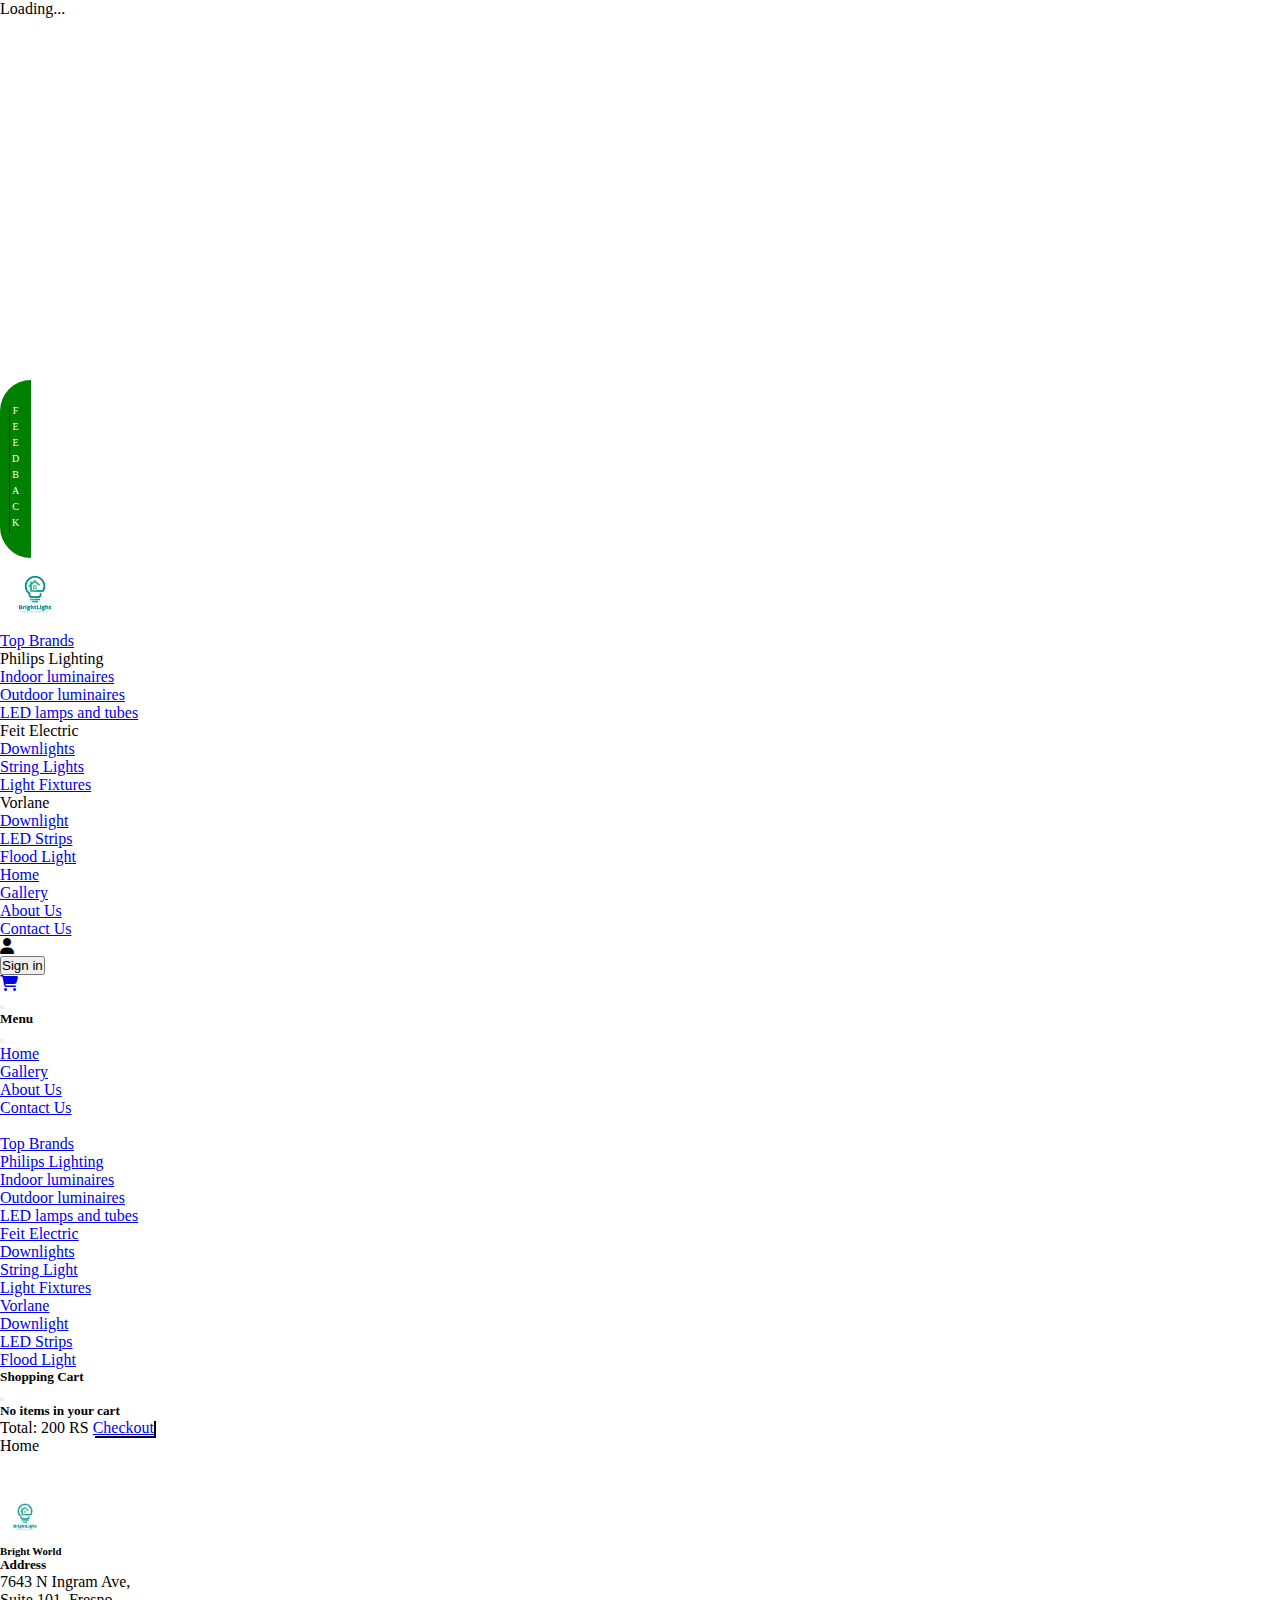
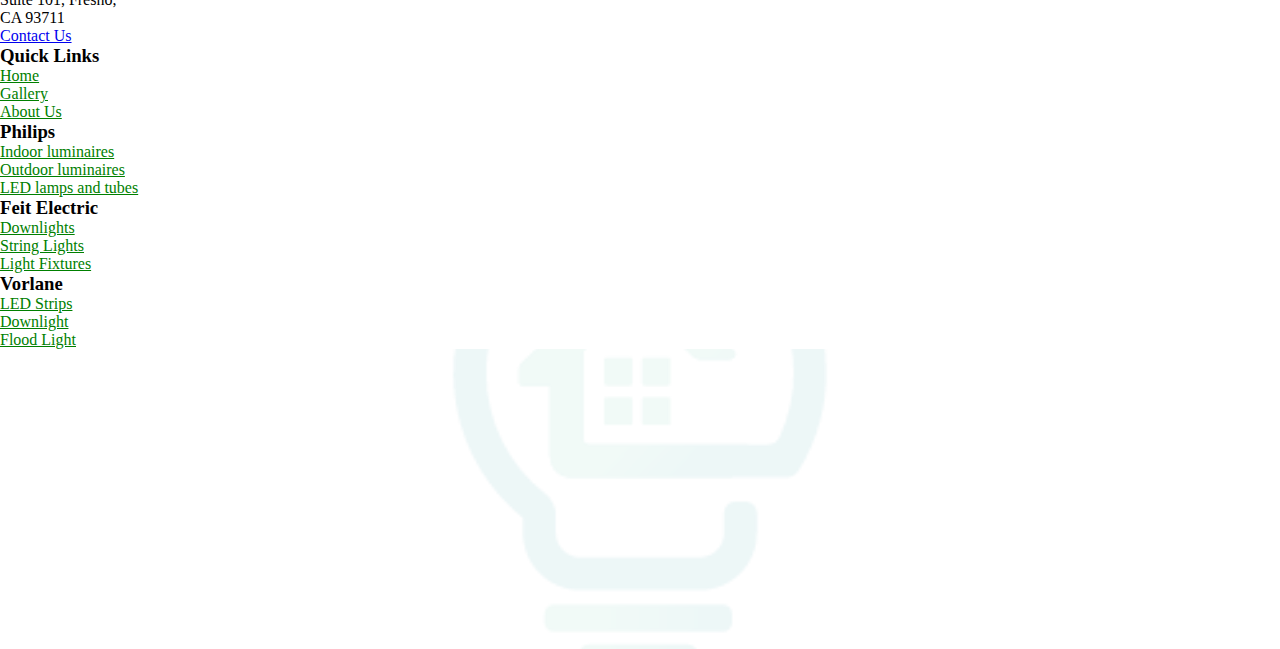
<file: Product_Page/index.html>
<!doctype html>
<html lang="en">

<head>
    <title>Bright World Product Page</title>
    <link rel="shortcut icon" href="/Images/Logo/logo.png" type="image/x-icon">
    <!-- Required meta tags -->
    <meta charset="utf-8" />
    <meta name="viewport" content="width=device-width, initial-scale=1, shrink-to-fit=no" />

    <!-- Bootstrap CSS v5.2.1 -->
    <link href="https://cdn.jsdelivr.net/npm/bootstrap@5.0.2/dist/css/bootstrap.min.css" rel="stylesheet"
        integrity="sha384-EVSTQN3/azprG1Anm3QDgpJLIm9Nao0Yz1ztcQTwFspd3yD65VohhpuuCOmLASjC" crossorigin="anonymous">
    <link rel="stylesheet" href="https://cdnjs.cloudflare.com/ajax/libs/font-awesome/6.5.2/css/all.min.css">
    <link href="https://cdn.jsdelivr.net/npm/bootstrap@5.0.2/dist/css/bootstrap.min.css" rel="stylesheet"
        integrity="sha384-EVSTQN3/azprG1Anm3QDgpJLIm9Nao0Yz1ztcQTwFspd3yD65VohhpuuCOmLASjC" crossorigin="anonymous">
    <link rel="stylesheet" href="https://cdn.jsdelivr.net/npm/bootstrap-icons@1.11.3/font/bootstrap-icons.min.css">
    <link rel="stylesheet" href="style.css">
</head>

<body>
    <!-- spinner -->
    <div class="position-absolute top-0 bottom-0 start-0 end-0 " style="z-index: 99;" id="spinloader">
        <div class="d-flex justify-content-center align-items-center min-vh-100 bg-white">
            <div class="spinner-grow text-success fs-1" role="status" style="width: 5rem; height: 5rem;">
                <span class="visually-hidden">Loading...</span>
            </div>
        </div>
    </div>
<a href="/Feedback/index.html">
    <div class="position-fixed top-0 end-0" style="z-index: 80;margin-top: 300px;" role="button">
        <div class="box fw-bold feedbackbox"
            style="writing-mode: vertical-lr; text-orientation: upright;background-color: green;color: white;border-radius: 50px 0px 0px 50px; font-size: 10px;letter-spacing: 5px; font-family: Georgia, 'Times New Roman', Times, serif;">
            FEEDBACK</div>
    </div>
</a>
    <nav class="navbar navbar-expand-lg navbar-light bg-light ">
        <div class="container-fluid p-2">
            <img src="/Images/Logo/logo.png" alt="" class="navbar-brand me-auto" style="max-width: 70px; max-height: 70px;">
    
            <div class="collapse navbar-collapse" id="navbarSupportedContent">
                <ul class="navbar-nav ms-5 mb-2 mb-lg-0 gap-4 ">
                    <li class="nav-item dropdown">
                        <a class="nav-link active dropdown-toggle" href="#" id="navbarDropdown" role="button"
                            data-bs-toggle="dropdown" aria-expanded="false" data-bs-auto-close="outside">
                            Top Brands
                        </a>
                        <ul class="dropdown-menu" aria-labelledby="navbarDropdown">
                            <li class="nav-item">
                                <div class="dropend">
                                    <a class="dropdown-item dropdown-toggle" data-bs-toggle="dropdown" aria-expanded="false"
                                        data-bs-auto-close="outside" role="button">
                                        Philips Lighting
                                    </a>
                                    <ul class="dropdown-menu">
                                        <li class="nav-item">
                                            <a class="dropdown-item"
                                                href="/Category Page/index.html?id=Philips_indoor">Indoor luminaires</a>
                                        </li>
    
                                        <li class="nav-item">
                                            <a class="dropdown-item"
                                                href="/Category Page/index.html?id=Philips_outdoor">Outdoor
                                                luminaires</a>
                                        </li>
                                        <li class="nav-item">
                                            <a class="dropdown-item" href="/Category Page/index.html?id=Philips_lamp">LED
                                                lamps and tubes</a>
    
                                        </li>
                                    </ul>
                                </div>
                            </li>
                            <li class="nav-item">
                                <div class="dropend">
                                    <a class="dropdown-item dropdown-toggle" data-bs-toggle="dropdown" aria-expanded="false"
                                        data-bs-auto-close="outside" role="button">
                                        Feit Electric
                                    </a>
                                    <ul class="dropdown-menu">
                                        <li class="nav-item">
                                            <a class="dropdown-item"
                                                href="/Category Page/index.html?id=feit_downlights">Downlights</a>
                                        </li>
    
                                        <li class="nav-item">
                                            <a class="dropdown-item" href="/Category Page/index.html?id=feit_string">String
                                                Lights</a>
                                        </li>
                                        <li class="nav-item">
                                            <a class="dropdown-item" href="/Category Page/index.html?id=feit_fixtures">Light
                                                Fixtures</a>
                                        </li>
                                    </ul>
                                </div>
                            </li>
                            <li class="nav-item">
                                <div class="dropend">
                                    <a class="dropdown-item dropdown-toggle" data-bs-toggle="dropdown" aria-expanded="false"
                                        data-bs-auto-close="outside" role="button">
                                        Vorlane
                                    </a>
                                    <ul class="dropdown-menu">
                                        <li class="nav-item">
                                            <a class="dropdown-item"
                                                href="/Category Page/index.html?id=vorlane_downlight">Downlight</a>
                                        </li>
    
                                        <li class="nav-item">
                                            <a class="dropdown-item" href="/Category Page/index.html?id=vorlane_strip">LED
                                                Strips</a>
                                        </li>
                                        <li class="nav-item">
                                            <a class="dropdown-item" href="/Category Page/index.html?id=vorlane_flood">Flood
                                                Light</a>
                                        </li>
                                    </ul>
                                </div>
                            </li>
    
                        </ul>
                    </li>
                    <li class="nav-item">
                        <a class="nav-link active" aria-current="page" href="/index.html">Home</a>
                    </li>
                    <li class="nav-item">
                        <a class="nav-link active" aria-current="page" href="/Gallery/index.html">Gallery</a>
                    </li>
                    <li class="nav-item">
                        <a class="nav-link active" aria-current="page" href="/About_Us/index.html">About Us</a>
                    </li>
                    <li class="nav-item">
                        <a class="nav-link active" aria-current="page" href="/Contact_Us/index.html">Contact Us</a>
                    </li>
    
                </ul>
            </div>
            <div class="d-flex justify-content-center align-items-center me-lg-5 me-md-5 me-sm-3 gap-4">
                <div class="btn-group">
                    <a class="btn btn-group fs-5" data-bs-toggle="dropdown" data-bs-auto-close="outside"><i
                            class="fa-solid fa-user text-success "></i></a>
                    <form class="dropdown-menu py-lg-5 py-md-5 py-sm-2 px-lg-4 px-md-4 px-sm-1 w-auto mt-3 "
                        style="left: -130px;">
                        <div class=" d-flex justify-content-center align-items-center">
                            <div class="container-fluid d-flex flex-column justify-content-center align-items-center"
                                id="login_data">
    
                            </div>
                        </div>
                    </form>
                </div>
                <div class="btn-group">
                    <a href="#" class="cart text-dark pe-4 fs-5" data-bs-toggle="offcanvas" data-bs-target="#ShoppingCart"
                        aria-controls="ShoppingCart"><i class="fa-solid fa-cart-shopping text-success"></i>
                        <span class="position-absolute top-0 translate-middle badge rounded-pill bg-danger cartcounting"
                            style="left: 70%;font-size: 10px;">
    
                        </span>
                    </a>
                </div>
            </div>
    
            <!-- off canvas nav -->
            <button class="navbar-toggler" type="button" data-bs-toggle="offcanvas" data-bs-target="#offcanvasmenu"
                aria-controls="offcanvasmenu" aria-label="Toggle navigation">
                <span class="navbar-toggler-icon" style="outline: none; box-shadow: none;"></span>
            </button>
            <div class="offcanvas offcanvas-end text-bg-dark" tabindex="-1" id="offcanvasmenu"
                aria-labelledby="offcanvasDarkNavbarLabel">
                <div class="offcanvas-header">
                    <h5 class="offcanvas-title" id="offcanvasDarkNavbarLabel">Menu</h5>
                    <button type="button" class="btn-close btn-close-dark" data-bs-dismiss="offcanvas"
                        aria-label="Close"></button>
                </div>
                <div class="offcanvas-body">
                    <ul class="navbar-nav justify-content-end flex-grow-1 pe-3">
                        <li class="nav-item ">
                            <a class="nav-link active" aria-current="page" href="/index.html">Home</a>
                        </li>
                        <li class="nav-item">
                            <a class="nav-link active" aria-current="page" href="/Gallery/index.html">Gallery</a>
                        </li>
                        <li class="nav-item">
                            <a class="nav-link active" aria-current="page" href="/About_Us/index.html">About Us</a>
                        </li>
                        <li class="nav-item">
                            <a class="nav-link active" aria-current="page" href="/Contact_Us/index.html">Contact Us</a>
                        </li>
                        <li class="nav-item">
                        <li class="nav-item dropdown">
                            <a class="nav-link active dropdown-toggle" href="#" id="navbarDropdown" role="button"
                                data-bs-toggle="dropdown" aria-expanded="false" data-bs-auto-close="outside">
                                Top Brands
                            </a>
                            <ul class="dropdown-menu" aria-labelledby="navbarDropdown">
                                <li class="nav-item dropdown">
                                    <a class="nav-link active dropdown-toggle ps-3" href="#" id="navbarDropdown"
                                        role="button" data-bs-toggle="dropdown" aria-expanded="false"
                                        data-bs-auto-close="outside">
                                        Philips Lighting
                                    </a>
                                    <ul class="dropdown-menu" aria-labelledby="navbarDropdown">
                                        <li class="nav-item "><a class="dropdown-item"
                                                href="/Category Page/index.html?id=Philips_indoor">Indoor luminaires</a>
                                        </li>
                                        <li class="nav-item"><a class="dropdown-item"
                                                href="/Category Page/index.html?id=Philips_outdoor">Outdoor
                                                luminaires</a>
                                        </li>
                                        <li class="nav-item"><a class="dropdown-item"
                                                href="/Category Page/index.html?id=Philips_lamp">LED lamps and tubes</a>
                                        </li>
                                    </ul>
                                </li>
                                <li class="nav-item dropdown">
                                    <a class="nav-link active dropdown-toggle ps-3" href="#" id="navbarDropdown"
                                        role="button" data-bs-toggle="dropdown" aria-expanded="false"
                                        data-bs-auto-close="outside">
                                        Feit Electric
                                    </a>
                                    <ul class="dropdown-menu" aria-labelledby="navbarDropdown">
                                        <li class="nav-item "><a class="dropdown-item"
                                                href="/Category Page/index.html?id=feit_downlights">Downlights</a></li>
                                        <li class="nav-item"><a class="dropdown-item"
                                                href="/Category Page/index.html?id=feit_string">String Light</a></li>
                                        <li class="nav-item"><a class="dropdown-item"
                                                href="/Category Page/index.html?id=feit_fixtures">Light Fixtures</a>
                                        </li>
                                    </ul>
                                </li>
                                <li class="nav-item dropdown">
                                    <a class="nav-link active dropdown-toggle ps-3" href="#" id="navbarDropdown"
                                        role="button" data-bs-toggle="dropdown" aria-expanded="false"
                                        data-bs-auto-close="outside">
                                        Vorlane
                                    </a>
                                    <ul class="dropdown-menu" aria-labelledby="navbarDropdown">
                                        <li class="nav-item "><a class="dropdown-item"
                                                href="/Category Page/index.html?id=vorlane_downlight">Downlight</a></li>
                                        <li class="nav-item"><a class="dropdown-item"
                                                href="/Category Page/index.html?id=vorlane_strip">LED Strips</a></li>
                                        <li class="nav-item"><a class="dropdown-item"
                                                href="/Category Page/index.html?id=vorlane_flood">Flood Light</a></li>
                                    </ul>
                                </li>
                            </ul>
                        </li>
                    </ul>
                </div>
            </div>
            <!-- offcanvas nav end -->
            <!-- offcanvas shoppingcart start -->
            <div class="offcanvas offcanvas-end" tabindex="-1" id="ShoppingCart" aria-labelledby="ShoppingCartLabel">
                <div class="offcanvas-header">
                    <h5 class="offcanvas-title" id="ShoppingCartLabel">Shopping Cart</h5>
                    <button type="button" class="btn-close" data-bs-dismiss="offcanvas" aria-label="Close"></button>
                </div>
                <div class="offcanvas-body">
                    <div class="container-fluid  mb-5">
                        <div class="row" id="ShoppingCartBody">
                            <h5 class="text-center text-danger">No items in your cart</h5>
                        </div>
                    </div>
                </div>
                <div class=" p-5 bg-light ">
                    <div class="d-flex justify-content-start align-items-center gap-5 text-dark ">
                        <span class="h4"><span>Total: </span><span class="text-success totalamount">200</span> RS</span>
                        <a class="btn btn-outline-success" href="#" style="box-shadow: 2px 2px black;">Checkout</a>
                    </div>
                </div>
    
            </div>
            <!-- offcanvas shoppingcart end -->
    
    
        </div>
    </nav>
    <nav aria-label="breadcrumb" class="p-3">
        <ol class="breadcrumb">
            <li class="breadcrumb-item active">Home</li>
            <li class="breadcrumb-item active" id="prev_page"></li>
            <li class="breadcrumb-item active" id="current_page"></li>
        </ol>
    </nav>
    <main>
        <div class="container-fluid">
            <div class="row p-5 gap-5 justify-content-center align-items-center m-lg-1 m-md-2 m-sm-2" id="product_data">
            </div>
    </main>
    <footer>
        <div class="container-fluid py-5 px-5 bg bg-white text-black-50 mb-5 mt-5 position-relative">

            <div class="row">
                <div class="col-md-3 col-lg-3 col-sm-12 mb-sm-5 mb-lg-0 mb-md-0">
                    <div class="d-flex align-items-center gap-1 ">
                        <img src="/Images/Logo/logo.png" alt="logo" class="h-100" style="max-height: 50px;">
                        <h6 class="text-success">Bright World</h6>
                    </div>
                    <div class="ms-3">
                        <h5 class="text-dark">Address</h5>
                        <p class="text-black-50">7643 N Ingram Ave,<br> Suite 101, Fresno,<br> CA 93711</p>
                    </div>
                    <a class="btn btn btn-outline-success ms-3 px-5" href="/Contact_Us/index.html">Contact Us</a>

                </div>
                <div class="col-md-9 col-lg-9 col-sm-12">
                    <div class="container">
                        <div class="row">
                            <div class="col-md-3 col-lg-3 col-sm-12">
                                <h3 class="text-dark py-3">Quick Links</h3>
                                <li class="footerlinks list-unstyled"><a href="/index.html"
                                        class="nav-link d-inline-block">Home</a></li>
                                <li class="footerlinks list-unstyled"><a href="/Gallery/index.html"
                                        class="nav-link d-inline-block">Gallery</a></li>
                                <li class="footerlinks list-unstyled"><a href="/About_Us/index.html"
                                        class="nav-link d-inline-block">About
                                        Us</a></li>


                            </div>
                            <div class="col-md-3 col-lg-3 col-sm-12">
                                <h3 class="text-dark py-3"> Philips</h3>
                                <li class="footerlinks list-unstyled"><a
                                        href="/Category Page/index.html?id=Philips_indoor"
                                        class="nav-link d-inline-block">Indoor
                                        luminaires</a></li>
                                <li class="footerlinks list-unstyled"><a
                                        href="/Category Page/index.html?id=Philips_outdoor"
                                        class="nav-link d-inline-block">Outdoor luminaires</a></li>
                                <li class="footerlinks list-unstyled"><a
                                        href="/Category Page/index.html?id=Philips_lamp"
                                        class="nav-link d-inline-block">LED
                                        lamps and tubes</a></li>
                            </div>
                            <div class="col-md-3 col-lg-3 col-sm-12">
                                <h3 class="text-dark py-3">Feit Electric</h3>
                                <li class="footerlinks list-unstyled"><a
                                        href="/Category Page/index.html?id=feit_downlights"
                                        class="nav-link d-inline-block">Downlights</a></li>
                                <li class="footerlinks list-unstyled"><a href="/Category Page/index.html?id=feit_string"
                                        class="nav-link d-inline-block">String
                                        Lights</a></li>
                                <li class="footerlinks list-unstyled"><a
                                        href="/Category Page/index.html?id=feit_fixtures"
                                        class="nav-link d-inline-block">Light
                                        Fixtures</a></li>


                            </div>
                            <div class="col-md-3 col-lg-3 col-sm-12">
                                <h3 class="text-dark py-3">Vorlane</h3>
                                <li class="footerlinks list-unstyled"><a
                                        href="/Category Page/index.html?id=vorlane_strip"
                                        class="nav-link d-inline-block">LED
                                        Strips</a></li>
                                <li class="footerlinks list-unstyled"><a
                                        href="/Category Page/index.html?id=vorlane_downlight"
                                        class="nav-link d-inline-block">Downlight</a></li>
                                <li class="footerlinks list-unstyled"><a
                                        href="/Category Page/index.html?id=vorlane_flood"
                                        class="nav-link d-inline-block">Flood
                                        Light</a></li>

                            </div>


                        </div>
                    </div>
                </div>

            </div>
            <div class="bg_img position-absolute  top-0 bottom-0 start-0 end-0 "></div>
        </div>
    </footer>
    <!-- Bootstrap JavaScript Libraries -->
    <script src="https://cdn.jsdelivr.net/npm/bootstrap@5.0.2/dist/js/bootstrap.bundle.min.js"
        integrity="sha384-MrcW6ZMFYlzcLA8Nl+NtUVF0sA7MsXsP1UyJoMp4YLEuNSfAP+JcXn/tWtIaxVXM"
        crossorigin="anonymous"></script>
    <script src="script.js"></script>
</body>

</html>
</file>
<file: Category Page/style.css>
* {
  margin: 0;
  padding: 0;
  box-sizing: border-box;
}

@media (min-width: 991px) {
  .nav-item {
    position: relative;
  }
  .nav-item a::before {
    content: "";
    width: 0;
    height: 3px;
    background-color: green;
    position: absolute;
    bottom: 0;
    left: 0;
    transition: all 0.4s linear;
  }
  .nav-item a:hover::before {
    width: 100%;
  }
}
.dropdown-item:hover {
  background-color: white;
}
.footerlinks a {
  color: green;
  transition: all 0.3s ease-in-out;
}
.footerlinks a:hover {
  color: green;
  text-shadow: 1px 1px rgba(0, 128, 0, 0.619) ;
  box-shadow: 2px 3px 2px 2px green ;
}

footer .bg_img{
  background-image: url(/Images/Logo/logo.png);
  background-position:center;
  background-repeat:no-repeat;
  background-size: cover;
  max-height: 300px;
  min-height: 300px;
  opacity: 0.07;
  z-index: -1;
}
footer .container-fluid{
  background: transparent;
  z-index: 10;
}
.currentpage::before {
  content: "";
  width: 100% !important;
  height: 3px;
  background-color: green;
  position: absolute;
  bottom: 0;
  left: 0;
}
.card-title{
  transition: 0.5s;
}

#cardmain:hover .card-title{
  color: green !important;
}
.feedbackbox{
  padding: 25px 10px 25px 10px;
  transition: all 0.5s ease-in-out;
}
.feedbackbox:hover{
  padding: 25px 20px 25px 20px;
}
</file>
<file: Contact_Us/style.css>
* {
  margin: 0;
  padding: 0;
  box-sizing: border-box;
}

@media (min-width: 991px) {
  .nav-item {
    position: relative;
  }
  .nav-item a::before {
    content: "";
    width: 0;
    height: 3px;
    background-color: green;
    position: absolute;
    bottom: 0;
    left: 0;
    transition: all 0.4s linear;
  }
  .nav-item a:hover::before {
    width: 100%;
  }
}
.dropdown-item:hover {
  background-color: white;
}
.footerlinks a {
  color: green;
  transition: all 0.3s ease-in-out;
}
.footerlinks a:hover {
  color: green;
  text-shadow: 1px 1px rgba(0, 128, 0, 0.619) ;
  box-shadow: 2px 3px 2px 2px green ;
}

footer .bg_img{
  background-image: url(/Images/Logo/logo.png);
  background-position:center;
  background-repeat:no-repeat;
  background-size: cover;
  max-height: 300px;
  min-height: 300px;
  opacity: 0.07;
  z-index: -1;
}
footer .container-fluid{
  background: transparent;
  z-index: 99;
}
.currentpage::before {
  content: "";
  width: 100% !important;
  height: 3px;
  background-color: green;
  position: absolute;
  bottom: 0;
  left: 0;
};

.contact-form input{
    width: 100%;
    padding: 20px;
    margin-bottom: 25px;
    border-radius: 5px;
   
}
.contact-form textarea{
    width: 100%;
    height: 200px;
    padding: 20px;
    margin-bottom: 20px;
    border-radius: 20px;
 
}
.backgrounddata{
    background-image: url(/Images/Logo/logo.png);
    background-position:center;
    background-repeat:no-repeat;
    background-size: cover;
    max-height: 500px;
    min-height: 500px;
    opacity: 0.07;
    z-index: -1;
    object-fit: contain;
}
.feedbackbox{
  padding: 25px 10px 25px 10px;
  transition: all 0.5s ease-in-out;
}
.feedbackbox:hover{
  padding: 25px 20px 25px 20px;
}
</file>
<file: Feedback/style.css>
* {
  margin: 0;
  padding: 0;
  box-sizing: border-box;
}

@media (min-width: 991px) {
  .nav-item {
    position: relative;
  }
  .nav-item a::before {
    content: "";
    width: 0;
    height: 3px;
    background-color: green;
    position: absolute;
    bottom: 0;
    left: 0;
    transition: all 0.4s linear;
  }
  .nav-item a:hover::before {
    width: 100%;
  }
}
.dropdown-item:hover {
  background-color: white;
}
.footerlinks a {
  color: green;
  transition: all 0.3s ease-in-out;
}
.footerlinks a:hover {
  color: green;
  text-shadow: 1px 1px rgba(0, 128, 0, 0.619) ;
  box-shadow: 2px 3px 2px 2px green ;
}

footer .bg_img{
  background-image: url(/Images/Logo/logo.png);
  background-position:center;
  background-repeat:no-repeat;
  background-size: cover;
  max-height: 300px;
  min-height: 300px;
  opacity: 0.07;
  z-index: -1;
}
footer .container-fluid{
  background: transparent;
  z-index: 99;
}
.currentpage::before {
  content: "";
  width: 100% !important;
  height: 3px;
  background-color: green;
  position: absolute;
  bottom: 0;
  left: 0;
};

.contact-form input{
    width: 100%;
    padding: 20px;
    margin-bottom: 25px;
    border-radius: 5px;
   
}
.contact-form textarea{
    width: 100%;
    height: 200px;
    padding: 20px;
    margin-bottom: 20px;
    border-radius: 20px;
 
}
.backgrounddata{
    background-image: url(/Images/Logo/logo.png);
    background-position:center;
    background-repeat:no-repeat;
    background-size: cover;
    max-height: 500px;
    min-height: 500px;
    opacity: 0.07;
    z-index: -1;
    object-fit: contain;
}
</file>
<file: Product_Page/style.css>
* {
  margin: 0;
  padding: 0;
  box-sizing: border-box;
}

@media (min-width: 991px) {
  .nav-item {
    position: relative;
  }
  .nav-item a::before {
    content: "";
    width: 0;
    height: 3px;
    background-color: green;
    position: absolute;
    bottom: 0;
    left: 0;
    transition: all 0.4s linear;
  }
  .nav-item a:hover::before {
    width: 100%;
  }
}
.dropdown-item:hover {
  background-color: white;
}
.footerlinks a {
  color: green;
  transition: all 0.3s ease-in-out;
}
.footerlinks a:hover {
  color: green;
  text-shadow: 1px 1px rgba(0, 128, 0, 0.619) ;
  box-shadow: 2px 3px 2px 2px green ;
}

footer .bg_img{
  background-image: url(/Images/Logo/logo.png);
  background-position:center;
  background-repeat:no-repeat;
  background-size: cover;
  max-height: 300px;
  min-height: 300px;
  opacity: 0.07;
  z-index: -1;
}
footer .container-fluid{
  background: transparent;
  z-index: 10;
}
.currentpage::before {
  content: "";
  width: 100% !important;
  height: 3px;
  background-color: green;
  position: absolute;
  bottom: 0;
  left: 0;
}

/* .card-title{
  transition: 0.5s;
}

#cardmain:hover .card-title{
  color: green !important;
} */

.feedbackbox{
  padding: 25px 10px 25px 10px;
  transition: all 0.5s ease-in-out;
}
.feedbackbox:hover{
  padding: 25px 20px 25px 20px;
}
</file>
